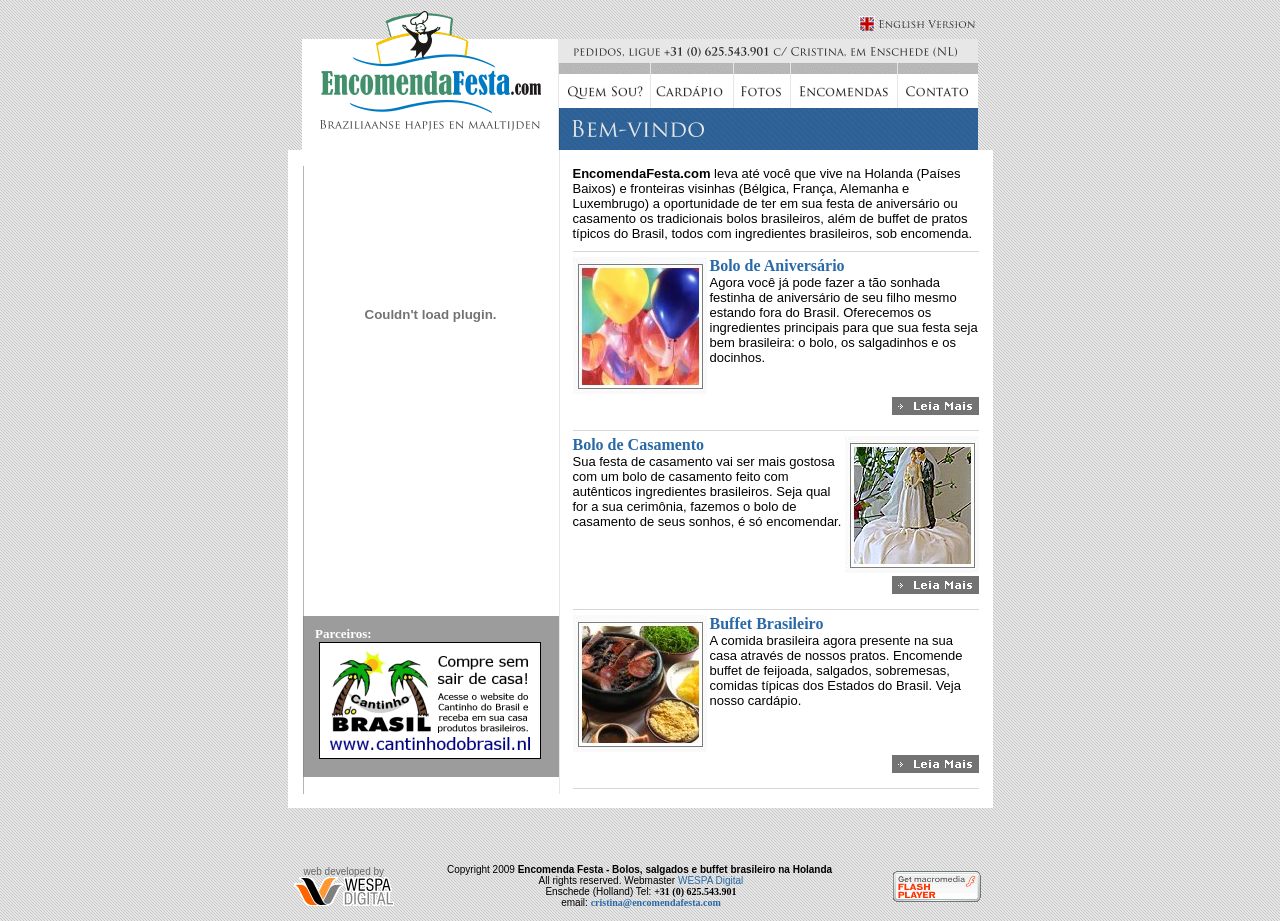
<file: index.htm>
<!doctype html public "-//w3c//dtd html 4.0 transitional//en">
<html>
<head>
   <meta http-equiv="Content-Type" content="text/html; charset=iso-8859-1">
   <meta name="GENERATOR" content="Mozilla/4.79 [en] (WinNT; U) [Netscape]">
   <meta name="Author" content="WESPA Digital (info@wespadigital.com)">
   <meta name="Classification" content="catering">
   <meta name="Description" content="Buffet de comida brasileira na Holanda, encomende agora seu bolo de anivers�rio infantil ou de casamento, salgadinhos, docinhos, buffet de comida brasileira e pratos t�picos. Preparo caseiro com ingredientes do Brasil. Atendemos a toda Holanda">
   <meta name="KeyWords" content="bolo de anivers�rio infantil, buffet na holanda, bufeet brasileiro na holanda, comida brasileira na holanda, encomendar comida brasileira na holanda, casamento, festa de anivers�rio, vatap�, salgadinhos brasileiros holanda, salgadinhos na holada, salgadinhos para festa, coxinha, kibe, risoles, p�o de queijo, caf� da manh� brasileiro, bolo de festa, bolo de anivers�rio, encomendar bolo, encomendar festa, encomendar salgadinhos, brazilian catering, brazilian snacks, brazilian party, cristina Enschede, cristina bolos, braziliaanse hapjes en maaltijden">
   <title>[ Encomenda Festa ] Bolo de anivers&aacute;rio, festa infantil, bolo de casamento, salgadinhos para festa, docinhos, buffet brasileiro na Holanda</title>
<link rel="shortcut icon" href="favicon.ico">
<!--
 |**************************************************************************|
 |                ENCOMENDA FESTA - Buffet Brasileiro na Holanda            |  
 |                  Copyright 2009 � Encomenda Festa e Cristina             |
 |        Desenvolvido pela Weslley A. Harakawa (weslley@wcre8tive.com)     |
 |                        Todos os direitos reservados                      |
 |                                                                          |
 |                 W W W . E N C O M E N D A F E S T A . C O M              |
 |                                                                          |
 |     Web site...:  http://www.encomendafesta.com                          |
 |     Email......:  cristina@encomendafesta.com                            |
 |     Webmaster:  Weslley A. Harakawa                                      |
 |                                                                          |                                        
 |**************************************************************************|
  -->
<style type="text/css">
<!--
a{text-decoration:none}
a:link { color: 2969A7; }
a:visited { color: 2969A7; }
a:active { color: 2969A7; }
a:hover { color: 2969A7; text-decoration: underline}
-->
</style>
<!--Code generated by Weslley A. Harakawa from Wespa Digital -->
<!--http://www.wespadigital.com-->
<style type="text/css">
<!--
BODY {
scrollbar-face-color:#C0C0C0;
scrollbar-highlight-color:#C0C0C0;
scrollbar-3dlight-color:#C0C0C0;
scrollbar-darkshadow-color:#000000;
scrollbar-shadow-color:#808080;
scrollbar-arrow-color:#FFFFFF;
scrollbar-track-color:#E0E0E0;
}
-->
</style>
<!--End Cool Web Scrollbars code-->
<script language="Javascript">
function right(e) {
if (navigator.appName == 'Netscape' && (e.which == 3 || e.which == 2)){
alert("Paula & Helena Cria��es � protegido contra c�pias.");
return false;
}
else if (navigator.appName == 'Microsoft Internet Explorer' &&
(event.button == 2 || event.button == 3)) {
alert("Encomenda festa � protegido contra c�pias.");
return false;
}
return true;
}
document.onmousedown=right;
if (document.layers) window.captureEvents(Event.MOUSEDOWN);
window.onmousedown=right;
</script>
</head>
<body text="#000000" bgcolor="#E8E8E8" link="#0000EE" vlink="#551A8B" alink="#FF0000" background="fnd.gif">
<script language="JavaScript">
<!-- hide

// *********************************************************
// Script gerado por Weslley A. Harakawa (weslley@wcre8tive.com) 
// WESPA Digital 
// http://www.wespadigital.com
// Voc� pode utilizar este c�digo desde que mantenha esta mensagem
// *********************************************************

  // ok, we have a JavaScript browser
  var browserOK = false;
  var pics;

// --><script language="JavaScript1.1">
<!-- hide

  // JavaScript 1.1 browser - oh yes!
  browserOK = true;
  pics = new Array();

// -->
</script>
<script language="JavaScript">
<!-- hide

var objCount = 0; // number of (changing) images on web-page

function preload(name, first, second) {  

  // preload images and place them in an array

  if (browserOK) {     
    pics[objCount] = new Array(3);
    pics[objCount][0] = new Image();
    pics[objCount][0].src = first;
    pics[objCount][1] = new Image();
    pics[objCount][1].src = second;
    pics[objCount][2] = name;
    objCount++;
  }
}

function on(name){
  if (browserOK) {
     for (i = 0; i < objCount; i++) {
      if (document.images[pics[i][2]] != null)
        if (name != pics[i][2]) { 
          // set back all other pictures
          document.images[pics[i][2]].src = pics[i][0].src;
        } else {
           // show the second image because cursor moves across this image
           document.images[pics[i][2]].src = pics[i][1].src;
        }
    }
  }
}

function off(){
  if (browserOK) {
     for (i = 0; i < objCount; i++) {
      // set back all pictures
      if (document.images[pics[i][2]] != null) 
        document.images[pics[i][2]].src = pics[i][0].src;
    }
  }
}

// preload images - you have to specify which images should be preloaded
// and which Image-object on the wep-page they belong to (this is the first
// argument). Change this part if you want to use different images (of course
// you have to change the body part of the document as well)


preload("link01", "bt_quemsou.gif", "bt_quemsou2.gif");
preload("link02", "bt_cardapio.gif", "bt_cardapio2.gif");
preload("link03", "bt_fotos.gif", "bt_fotos2.gif");
preload("link04", "bt_encomendas.gif", "bt_encomendas2.gif");
preload("link05", "bt_contato.gif", "bt_contato2.gif");

// -->
</script>
<a NAME="index"></a>
<center><table BORDER=0 CELLSPACING=0 CELLPADDING=0 COLS=2 WIDTH="676" >
<tr>
<td><img SRC="logo_encomenda_festa2.gif" height=31 width=256></td>

<td>
<div align=right><a href="en/index.htm" target="_blank"><img SRC="english.gif" ALT="English Version" BORDER=0 height=21 width=122></a></div>
</td>
</tr>
</table></center>

<center><table BORDER=0 CELLSPACING=0 CELLPADDING=0 COLS=1 WIDTH="676" BGCOLOR="#FFFFFF" >
<tr>
<td>
<table BORDER=0 CELLSPACING=0 CELLPADDING=0 COLS=2 WIDTH="100%" >
<tr ALIGN=LEFT VALIGN=TOP>
<td WIDTH="256"><img SRC="logo_encomenda_festa.gif" height=111 width=256></td>

<td WIDTH="420">
<table BORDER=0 CELLSPACING=0 CELLPADDING=0 COLS=1 WIDTH="100%" >
<tr>
<td><img SRC="barra_fone.gif" height=24 width=420></td>
</tr>

<tr>
<td>
<center><table BORDER=0 CELLSPACING=0 CELLPADDING=0 >
<tr>
<td><a href="quemsou.htm" onMouseOver="on('link01')" onMouseOut="off()"><img SRC="bt_quemsou.gif" NAME="link01" ALT="Quem Sou?" BORDER=0 height=45 width=93></a></td>

<td><a href="cardapio.htm" onMouseOver="on('link02')" onMouseOut="off()"><img SRC="bt_cardapio.gif" NAME="link02" ALT="Card�pio" BORDER=0 height=45 width=83></a></td>

<td><a href="fotos.htm"><img SRC="bt_fotos.gif" NAME="link03" ALT="Fotos" BORDER=0 onMouseOver="on('link03')" onMouseOut="off()" height=45 width=57></a></td>

<td><a href="encomendas.htm" onMouseOver="on('link04')" onMouseOut="off()"><img SRC="bt_encomendas.gif" NAME="link04" ALT="Encomenda" BORDER=0 height=45 width=107></a></td>

<td><a href="contato.htm" onMouseOver="on('link05')" onMouseOut="off()"><img SRC="bt_contato.gif" NAME="link05" ALT="Contato" BORDER=0 height=45 width=80></a></td>
</tr>
</table></center>
</td>
</tr>

<tr>
<td><img SRC="tit-home.gif" height=42 width=420></td>
</tr>
</table>
</td>
</tr>
</table>
</td>
</tr>
</table></center>

<center><table BORDER=0 CELLSPACING=0 CELLPADDING=0 COLS=1 WIDTH="705" BGCOLOR="#FFFFFF" >
<tr>
<td><img SRC="div1.gif" height=16 width=705></td>
</tr>

<tr>
<td>
<center><table BORDER=0 CELLSPACING=0 CELLPADDING=0 COLS=3 WIDTH="705" >
<tr ALIGN=LEFT VALIGN=TOP>
<td WIDTH="14"></td>

<td WIDTH="677">
<table BORDER=0 CELLSPACING=0 CELLPADDING=0 >
<tr ALIGN=LEFT VALIGN=TOP>
<td WIDTH="257" BACKGROUND="fnd_newsletter.gif">
<table BORDER=0 CELLSPACING=0 CELLPADDING=0 COLS=2 WIDTH="100%" >
<tr>
<td WIDTH="1"></td>

<td WIDTH="256"><object classid="clsid:D27CDB6E-AE6D-11cf-96B8-444553540000"
  codebase="http://download.macromedia.com/pub/shockwave/cabs/flash/swflash.cab#version=5,0,42,0"
  id="flash_encomendafesta" width="256" height="296"><param name="movie" value="flash_encomendafesta.swf"><param name="bgcolor" value="#2969A7"><param name="quality" value="high"><param name="allowscriptaccess" value="samedomain"><embed type="application/x-shockwave-flash"
   pluginspage="http://www.macromedia.com/go/getflashplayer"
   width="256" height="296"
   name="flash_encomendafesta" src="flash_encomendafesta.swf"
   bgcolor="#2969A7" quality="high"
   swLiveConnect="true" allowScriptAccess="samedomain"
  ></embed></object></td>
</tr>
</table>

<table BORDER=0 CELLSPACING=0 CELLPADDING=0 COLS=1 WIDTH="100%" >
<tr>
<td BACKGROUND="fnd_newsletter.gif"><IFRAME SRC="http://archived.wcre8tive.com/encomendafesta/newsletter/" FRAMEBORDER="0" SCROLLING="no" WIDTH="257" HEIGHT="154"><!-- Alternate content for non-supporting browsers --></IFRAME></td>
</tr>

<tr>
<td BACKGROUND="fnd_news.gif">
<center><table BORDER=0 CELLSPACING=0 CELLPADDING=0 COLS=1 WIDTH="230" BACKGROUND="transp.gif" >
<tr>
<td HEIGHT="10"></td>
</tr>

<tr>
<td><b><font face="Trebuchet MS"><font color="#FFFFFF"><font size=-1>Parceiros:</font></font></font></b></td>
</tr>

<tr>
<td HEIGHT="4">
<center><a href="http://www.cantinhodobrasil.nl" target="_blank"><img SRC="ban_cantinho.gif" ALT="Clique aqui e visite o Cantinho do Brasil" BORDER=0 height=117 width=222></a></center>
</td>
</tr>

<tr>
<td></td>
</tr>
</table></center>
&nbsp;</td>
</tr>
</table>
</td>

<td WIDTH="420" BACKGROUND="fnd_right.gif">
<center><table BORDER=0 CELLSPACING=0 CELLPADDING=0 BACKGROUND="transp.gif" >
<tr ALIGN=LEFT VALIGN=TOP>
<td WIDTH="14"></td>

<td WIDTH="406"><font face="Arial,Helvetica"><font size=-1><b>EncomendaFesta.com</b>
leva at&eacute; voc&ecirc; que vive na Holanda (Pa&iacute;ses Baixos) e
fronteiras visinhas (B&eacute;lgica, Fran&ccedil;a, Alemanha e Luxembrugo)
a oportunidade de ter em sua festa de anivers&aacute;rio ou casamento os
tradicionais bolos brasileiros, al&eacute;m de buffet de pratos t&iacute;picos
do Brasil, todos com ingredientes brasileiros, sob encomenda.</font></font></td>
</tr>

<tr>
<td HEIGHT="10"></td>

<td></td>
</tr>

<tr>
<td><img SRC="transp.gif" height=1 width=1></td>

<td><img SRC="div.gif" height=1 width=406></td>
</tr>

<tr>
<td HEIGHT="5"></td>

<td></td>
</tr>
</table></center>

<center><table BORDER=0 CELLSPACING=0 CELLPADDING=0 BACKGROUND="transp.gif" >
<tr ALIGN=LEFT VALIGN=TOP>
<td WIDTH="14"></td>

<td WIDTH="406"><img SRC="foto_chamada01.jpg" height=137 width=134 align=LEFT><b><font face="Trebuchet MS"><font color="#2F6399"><a href="cardapio.htm">Bolo
de Anivers&aacute;rio</a></font></font></b>
<br><font face="Arial,Helvetica"><font size=-1>Agora voc&ecirc; j&aacute;
pode fazer a t&atilde;o sonhada festinha de anivers&aacute;rio de seu filho
mesmo estando fora do Brasil. Oferecemos os ingredientes principais para
que sua festa seja bem brasileira: o bolo, os salgadinhos e os docinhos.</font></font></td>
</tr>

<tr>
<td HEIGHT="3"></td>

<td></td>
</tr>

<tr>
<td></td>

<td>
<div align=right><a href="cardapio.htm"><img SRC="bt-leiamais.gif" ALT="Leia Mais [ clique aqui ]" BORDER=0 height=18 width=87></a></div>
</td>
</tr>

<tr>
<td HEIGHT="15"></td>

<td></td>
</tr>

<tr>
<td><img SRC="transp.gif" height=1 width=1></td>

<td><img SRC="div.gif" height=1 width=406></td>
</tr>

<tr>
<td HEIGHT="5"></td>

<td></td>
</tr>
</table></center>

<center><table BORDER=0 CELLSPACING=0 CELLPADDING=0 BACKGROUND="transp.gif" >
<tr ALIGN=LEFT VALIGN=TOP>
<td WIDTH="14"></td>

<td WIDTH="406"><img SRC="foto_chamada02.jpg" height=137 width=134 align=RIGHT><b><font face="Trebuchet MS"><font color="#2F6399"><a href="cardapio.htm">Bolo
de Casamento</a></font></font></b>
<br><font face="Arial,Helvetica"><font size=-1>Sua festa de casamento vai
ser mais gostosa com um bolo de casamento feito com aut&ecirc;nticos ingredientes
brasileiros. Seja qual for a sua cerim&ocirc;nia, fazemos o bolo de casamento
de seus sonhos, &eacute; s&oacute; encomendar.</font></font></td>
</tr>

<tr>
<td HEIGHT="3"></td>

<td></td>
</tr>

<tr>
<td></td>

<td>
<div align=right><a href="cardapio.htm"><img SRC="bt-leiamais.gif" ALT="Leia Mais [ clique aqui ]" BORDER=0 height=18 width=87></a></div>
</td>
</tr>

<tr>
<td HEIGHT="15"></td>

<td></td>
</tr>

<tr>
<td><img SRC="transp.gif" height=1 width=1></td>

<td><img SRC="div.gif" height=1 width=406></td>
</tr>

<tr>
<td HEIGHT="5"></td>

<td></td>
</tr>
</table></center>

<center><table BORDER=0 CELLSPACING=0 CELLPADDING=0 BACKGROUND="transp.gif" >
<tr ALIGN=LEFT VALIGN=TOP>
<td WIDTH="14"></td>

<td WIDTH="406"><img SRC="foto_chamada03.jpg" height=137 width=134 align=LEFT><b><font face="Trebuchet MS"><font color="#2F6399"><a href="cardapio.htm">Buffet
Brasileiro</a></font></font></b>
<br><font face="Arial,Helvetica"><font size=-1>A comida brasileira agora
presente na sua casa atrav&eacute;s de nossos pratos. Encomende buffet
de feijoada, salgados, sobremesas, comidas t&iacute;picas dos Estados do
Brasil. Veja nosso card&aacute;pio.</font></font></td>
</tr>

<tr>
<td HEIGHT="3"></td>

<td></td>
</tr>

<tr>
<td></td>

<td>
<div align=right><a href="cardapio.htm"><img SRC="bt-leiamais.gif" ALT="Leia Mais [ clique aqui ]" BORDER=0 height=18 width=87></a></div>
</td>
</tr>

<tr>
<td HEIGHT="15"></td>

<td></td>
</tr>

<tr>
<td><img SRC="transp.gif" height=1 width=1></td>

<td><img SRC="div.gif" height=1 width=406></td>
</tr>

<tr>
<td HEIGHT="5"></td>

<td></td>
</tr>
</table></center>
</td>
</tr>
</table>
</td>

<td WIDTH="14"></td>
</tr>
</table></center>
</td>
</tr>

<tr>
<td HEIGHT="14"><img SRC="transp.gif" height=5 width=5></td>
</tr>
</table></center>
&nbsp;
<center><table BORDER=0 CELLSPACING=0 CELLPADDING=0 COLS=1 WIDTH="705" HEIGHT="20" >
<tr>
<td></td>
</tr>
</table></center>
&nbsp;
<center><table BORDER=0 CELLSPACING=0 CELLPADDING=0 WIDTH="705" >
<tr>
<td WIDTH="115">
<center><font face="Arial,Helvetica"><font color="#666666"><font size=-2>web
developed by</font></font></font>
<br><a href="http://www.wespadigital.com" target="new"><img SRC="logo-wespa.gif" ALT="WESPA Digital" BORDER=0 height=29 width=100></a></center>
</td>

<td WIDTH="550">
<center><table BORDER=0 CELLSPACING=0 CELLPADDING=0 COLS=1 WIDTH="100%" >
<tr>
<td>
<center><font color="#000000"><font size=-2><font face="Arial, Helvetica, sans-serif">Copyright
2009 </font><b><font face="Verdana, Arial">Encomenda Festa - Bolos, salgados
e buffet brasileiro na Holanda&nbsp;</font></b></font></font></center>
</td>
</tr>

<tr>
<td>
<center><font color="#000000"><font size=-2><font face="Arial, Helvetica, sans-serif">All
rights reserved. </font><font face="Arial,Helvetica">Webmaster
<a href="mailto:info@wespadigital.com">WESPA
Digital</a></font></font></font></center>
</td>
</tr>

<tr>
<td>
<center><font color="#000000"><font size=-2><font face="Arial,Helvetica">Enschede
(Holland) Tel: </font><b><font face="Verdana">+31 (0) 625.543.901</font></b></font></font></center>
</td>
</tr>

<tr>
<td>
<center><font color="#000000"><font size=-2><font face="Arial,Helvetica">email:
</font><b><font face="Verdana"><a href="mailto:cristina@encomendafesta.com">cristina@encomendafesta.com</a></font></b></font></font></center>
</td>
</tr>
</table></center>
</td>

<td WIDTH="115">
<center><a href="http://www.macromedia.com/go/flashplayer" target="new"><img SRC="getflash.gif" ALT="Download FREE Macromedia Flash" BORDER=0 height=31 width=88></a></center>
</td>
</tr>
</table></center>
<img SRC="transp.gif" height=5 width=5>
</body>
</html>
</file>
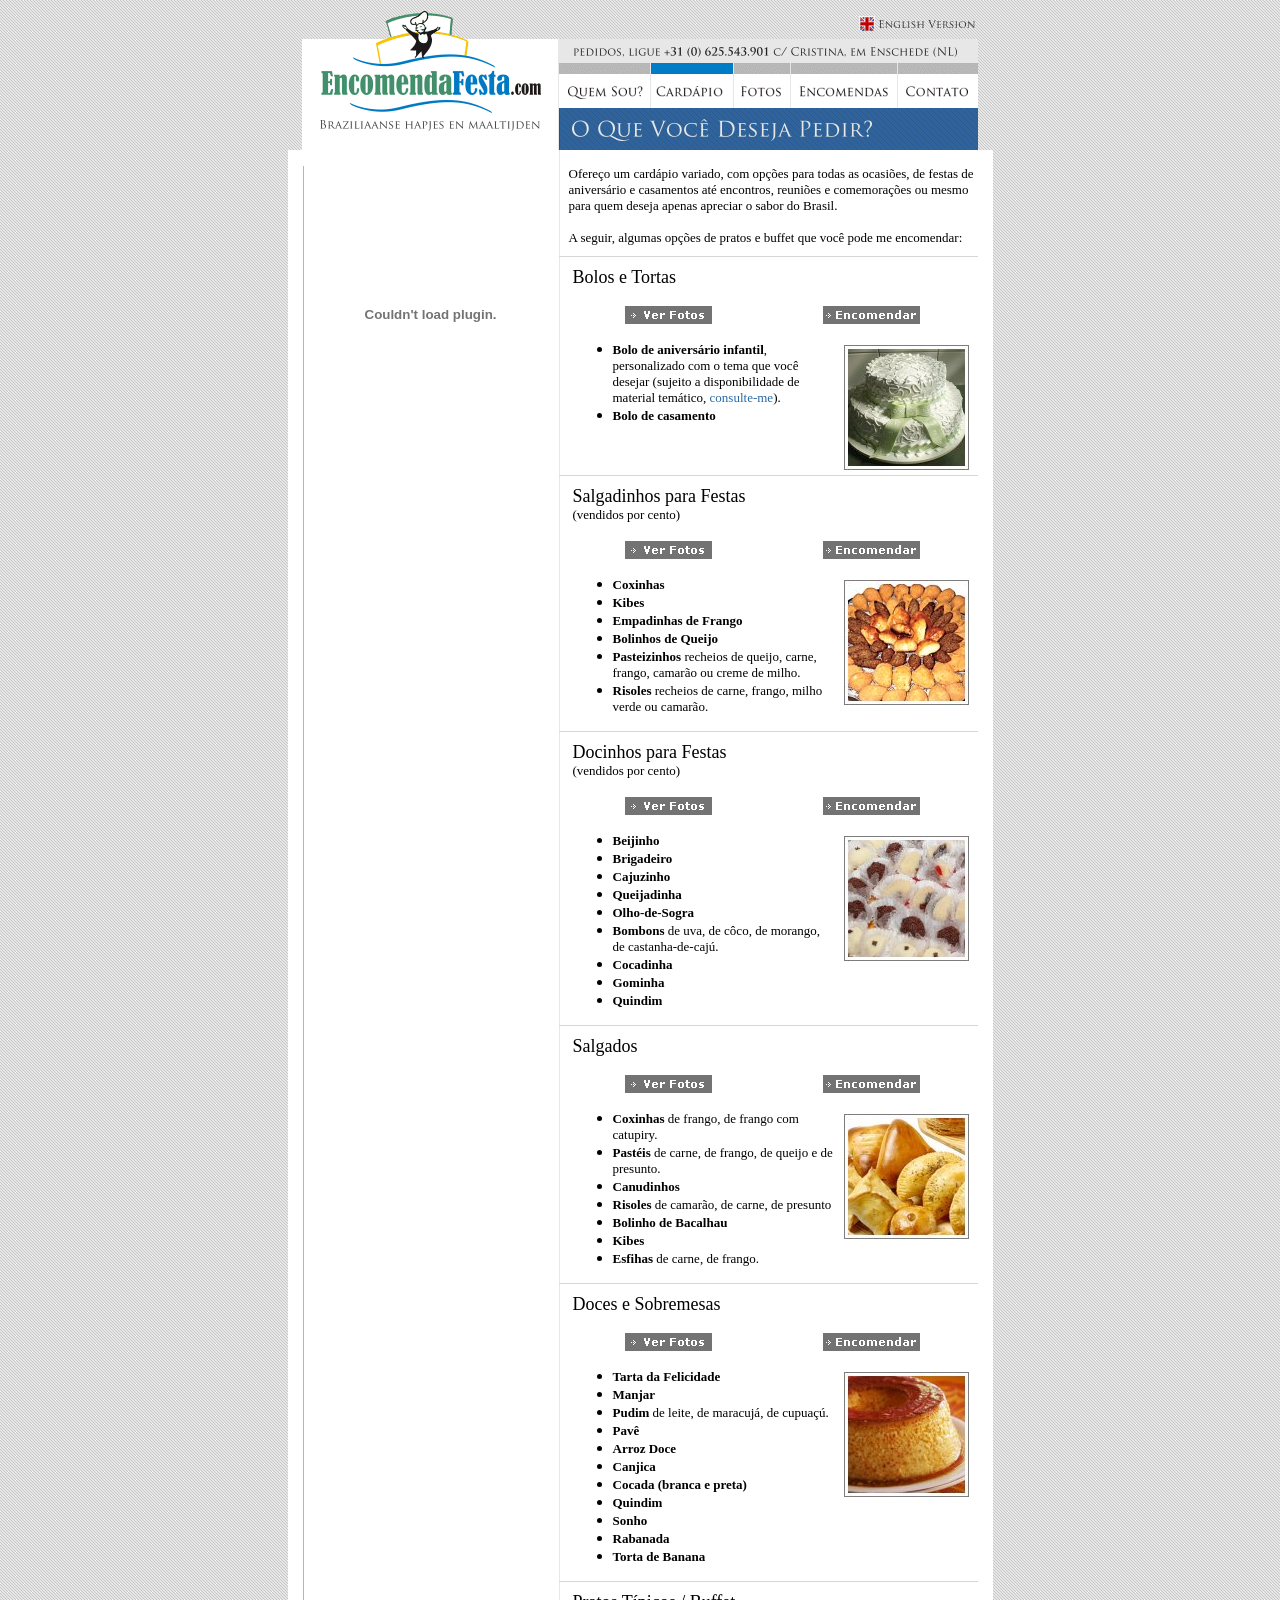
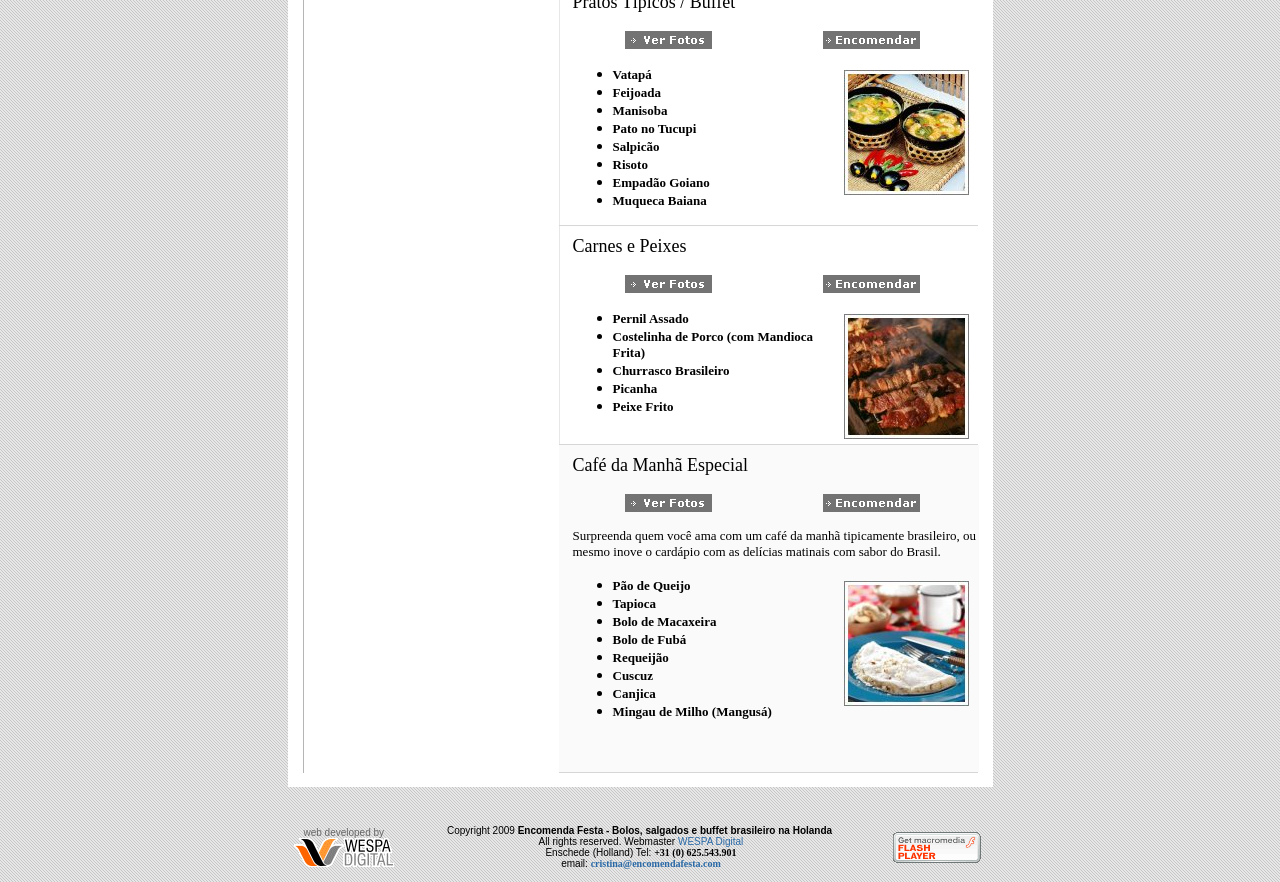
<file: cardapio.htm>
<!doctype html public "-//w3c//dtd html 4.0 transitional//en">
<html>
<head>
   <meta http-equiv="Content-Type" content="text/html; charset=iso-8859-1">
   <meta name="GENERATOR" content="Mozilla/4.8 [en] (WinNT; U) [Netscape]">
   <meta name="Author" content="WESPA Digital (info@wespadigital.com)">
   <meta name="Classification" content="catering">
   <meta name="Description" content="Buffet de comida brasileira na Holanda, encomende agora seu bolo de anivers�rio infantil ou de casamento, salgadinhos, docinhos, buffet de comida brasileira e pratos t�picos. Preparo caseiro com ingredientes do Brasil. Atendemos a toda Holanda">
   <meta name="KeyWords" content="bolo de anivers�rio infantil, buffet na holanda, bufeet brasileiro na holanda, comida brasileira na holanda, encomendar comida brasileira na holanda, casamento, festa de anivers�rio, vatap�, salgadinhos brasileiros holanda, salgadinhos na holada, salgadinhos para festa, coxinha, kibe, risoles, p�o de queijo, caf� da manh� brasileiro, bolo de festa, bolo de anivers�rio, encomendar bolo, encomendar festa, encomendar salgadinhos, brazilian catering, brazilian snacks, brazilian party, cristina Enschede, cristina bolos, braziliaanse hapjes en maaltijden">
   <title>[ Encomenda Festa ] Bolo de anivers&aacute;rio, festa infantil, bolo de casamento, salgadinhos para festa, docinhos, buffet brasileiro na Holanda</title>
<link rel="shortcut icon" href="favicon.ico">
<!--
 |**************************************************************************|
 |                ENCOMENDA FESTA - Buffet Brasileiro na Holanda            |  
 |                  Copyright 2009 � Encomenda Festa e Cristina             |
 |        Desenvolvido pela Weslley A. Harakawa (weslley@wcre8tive.com)     |
 |                        Todos os direitos reservados                      |
 |                                                                          |
 |                 W W W . E N C O M E N D A F E S T A . C O M              |
 |                                                                          |
 |     Web site...:  http://www.encomendafesta.com                          |
 |     Email......:  cristina@encomendafesta.com                            |
 |     Webmaster:  Weslley A. Harakawa                                      |
 |                                                                          |                                        
 |**************************************************************************|
  -->
<style type="text/css">
<!--
a{text-decoration:none}
a:link { color: 2969A7; }
a:visited { color: 2969A7; }
a:active { color: 2969A7; }
a:hover { color: 2969A7; text-decoration: underline}
-->
</style>
<!--Code generated by Weslley A. Harakawa from Wespa Digital -->
<!--http://www.wespadigital.com-->
<style type="text/css">
<!--
BODY {
scrollbar-face-color:#C0C0C0;
scrollbar-highlight-color:#C0C0C0;
scrollbar-3dlight-color:#C0C0C0;
scrollbar-darkshadow-color:#000000;
scrollbar-shadow-color:#808080;
scrollbar-arrow-color:#FFFFFF;
scrollbar-track-color:#E0E0E0;
}
-->
</style>
<!--End Cool Web Scrollbars code-->
<script language="Javascript">
function right(e) {
if (navigator.appName == 'Netscape' && (e.which == 3 || e.which == 2)){
alert("Paula & Helena Cria��es � protegido contra c�pias.");
return false;
}
else if (navigator.appName == 'Microsoft Internet Explorer' &&
(event.button == 2 || event.button == 3)) {
alert("Encomenda festa � protegido contra c�pias.");
return false;
}
return true;
}
document.onmousedown=right;
if (document.layers) window.captureEvents(Event.MOUSEDOWN);
window.onmousedown=right;
</script>
</head>
<body text="#000000" bgcolor="#E8E8E8" link="#0000EE" vlink="#551A8B" alink="#FF0000" background="fnd.gif">
<script language="JavaScript">
<!-- hide

// *********************************************************
// Script gerado por Weslley A. Harakawa (weslley@wcre8tive.com) 
// WESPA Digital 
// http://www.wespadigital.com
// Voc� pode utilizar este c�digo desde que mantenha esta mensagem
// *********************************************************

  // ok, we have a JavaScript browser
  var browserOK = false;
  var pics;

// --><script language="JavaScript1.1">
<!-- hide

  // JavaScript 1.1 browser - oh yes!
  browserOK = true;
  pics = new Array();

// -->
</script>
<script language="JavaScript">
<!-- hide

var objCount = 0; // number of (changing) images on web-page

function preload(name, first, second) {  

  // preload images and place them in an array

  if (browserOK) {     
    pics[objCount] = new Array(3);
    pics[objCount][0] = new Image();
    pics[objCount][0].src = first;
    pics[objCount][1] = new Image();
    pics[objCount][1].src = second;
    pics[objCount][2] = name;
    objCount++;
  }
}

function on(name){
  if (browserOK) {
     for (i = 0; i < objCount; i++) {
      if (document.images[pics[i][2]] != null)
        if (name != pics[i][2]) { 
          // set back all other pictures
          document.images[pics[i][2]].src = pics[i][0].src;
        } else {
           // show the second image because cursor moves across this image
           document.images[pics[i][2]].src = pics[i][1].src;
        }
    }
  }
}

function off(){
  if (browserOK) {
     for (i = 0; i < objCount; i++) {
      // set back all pictures
      if (document.images[pics[i][2]] != null) 
        document.images[pics[i][2]].src = pics[i][0].src;
    }
  }
}

// preload images - you have to specify which images should be preloaded
// and which Image-object on the wep-page they belong to (this is the first
// argument). Change this part if you want to use different images (of course
// you have to change the body part of the document as well)


preload("link01", "bt_quemsou.gif", "bt_quemsou2.gif");
preload("link03", "bt_fotos.gif", "bt_fotos2.gif");
preload("link04", "bt_encomendas.gif", "bt_encomendas2.gif");
preload("link05", "bt_contato.gif", "bt_contato2.gif");

// -->
</script>
<a NAME="index"></a>
<center><table BORDER=0 CELLSPACING=0 CELLPADDING=0 COLS=2 WIDTH="676" >
<tr>
<td><img SRC="logo_encomenda_festa2.gif" height=31 width=256></td>

<td>
<div align=right><a href="en/index.htm" target="_blank"><img SRC="english.gif" ALT="English Version" BORDER=0 height=21 width=122></a></div>
</td>
</tr>
</table></center>

<center><table BORDER=0 CELLSPACING=0 CELLPADDING=0 COLS=1 WIDTH="676" BGCOLOR="#FFFFFF" >
<tr>
<td>
<table BORDER=0 CELLSPACING=0 CELLPADDING=0 COLS=2 WIDTH="100%" >
<tr ALIGN=LEFT VALIGN=TOP>
<td WIDTH="256"><a href="index.htm"><img SRC="logo_encomenda_festa.gif" ALT="Home" BORDER=0 height=111 width=256></a></td>

<td WIDTH="420">
<table BORDER=0 CELLSPACING=0 CELLPADDING=0 COLS=1 WIDTH="100%" >
<tr>
<td><img SRC="barra_fone.gif" height=24 width=420></td>
</tr>

<tr>
<td>
<center><table BORDER=0 CELLSPACING=0 CELLPADDING=0 >
<tr>
<td><a href="quemsou.htm" onMouseOver="on('link01')" onMouseOut="off()"><img SRC="bt_quemsou.gif" NAME="link01" ALT="Quem Sou?" BORDER=0 height=45 width=93></a></td>

<td><img SRC="bt_cardapio2.gif" NAME="link02" ALT="Card�pio" BORDER=0 height=45 width=83></td>

<td><a href="fotos.htm"><img SRC="bt_fotos.gif" NAME="link03" ALT="Fotos" BORDER=0 onMouseOver="on('link03')" onMouseOut="off()" height=45 width=57></a></td>

<td><a href="encomendas.htm" onMouseOver="on('link04')" onMouseOut="off()"><img SRC="bt_encomendas.gif" NAME="link04" ALT="Encomenda" BORDER=0 height=45 width=107></a></td>

<td><a href="contato.htm" onMouseOver="on('link05')" onMouseOut="off()"><img SRC="bt_contato.gif" NAME="link05" ALT="Contato" BORDER=0 height=45 width=80></a></td>
</tr>
</table></center>
</td>
</tr>

<tr>
<td><img SRC="tit-cardapio.gif" height=42 width=420></td>
</tr>
</table>
</td>
</tr>
</table>
</td>
</tr>
</table></center>

<center><table BORDER=0 CELLSPACING=0 CELLPADDING=0 COLS=1 WIDTH="705" BGCOLOR="#FFFFFF" >
<tr>
<td><img SRC="div1.gif" height=16 width=705></td>
</tr>

<tr>
<td>
<center><table BORDER=0 CELLSPACING=0 CELLPADDING=0 COLS=3 WIDTH="705" >
<tr ALIGN=LEFT VALIGN=TOP>
<td WIDTH="14"></td>

<td WIDTH="677">
<table BORDER=0 CELLSPACING=0 CELLPADDING=0 >
<tr ALIGN=LEFT VALIGN=TOP>
<td WIDTH="257" BACKGROUND="fnd_newsletter.gif">
<table BORDER=0 CELLSPACING=0 CELLPADDING=0 COLS=2 WIDTH="100%" >
<tr>
<td WIDTH="1"></td>

<td WIDTH="256"><object classid="clsid:D27CDB6E-AE6D-11cf-96B8-444553540000"
  codebase="http://download.macromedia.com/pub/shockwave/cabs/flash/swflash.cab#version=5,0,42,0"
  id="flash_cardapio" width="256" height="296"><param name="movie" value="flash_cardapio.swf"><param name="bgcolor" value="#2969A7"><param name="quality" value="high"><param name="allowscriptaccess" value="samedomain"><embed type="application/x-shockwave-flash"
   pluginspage="http://www.macromedia.com/go/getflashplayer"
   width="256" height="296"
   name="flash_cardapio" src="flash_cardapio.swf"
   bgcolor="#2969A7" quality="high"
   swLiveConnect="true" allowScriptAccess="samedomain"
  ></embed></object></td>
</tr>
</table>

<table BORDER=0 CELLSPACING=0 CELLPADDING=0 COLS=1 WIDTH="100%" >
<tr>
<td BACKGROUND="fnd_newsletter.gif"><IFRAME SRC="http://archived.wcre8tive.com/encomendafesta/newsletter/" FRAMEBORDER="0" SCROLLING="no" WIDTH="257" HEIGHT="154"><!-- Alternate content for non-supporting browsers --></IFRAME></td>
</tr>
</table>
</td>

<td WIDTH="420" BACKGROUND="fnd_right.gif">
<table BORDER=0 CELLSPACING=0 CELLPADDING=0 COLS=1 WIDTH="100%" >
<tr>
<td>
<center><table BORDER=0 CELLSPACING=0 CELLPADDING=0 BACKGROUND="transp.gif" >
<tr>
<td></td>

<td><font face="Trebuchet MS"><font size=-1>Ofere&ccedil;o um card&aacute;pio
variado, com op&ccedil;&otilde;es para todas as ocasi&otilde;es, de festas
de anivers&aacute;rio e casamentos at&eacute; encontros, reuni&otilde;es
e comemora&ccedil;&otilde;es ou mesmo para quem deseja apenas apreciar
o sabor do Brasil.</font></font>
<p><font face="Trebuchet MS"><font size=-1>A seguir, algumas op&ccedil;&otilde;es
de pratos e buffet que voc&ecirc; pode me encomendar:</font></font></td>
</tr>

<tr>
<td WIDTH="10" HEIGHT="10"></td>

<td></td>
</tr>
</table></center>
</td>
</tr>

<tr>
<td><img SRC="div2.gif" height=1 width=420></td>
</tr>
</table>

<table BORDER=0 CELLSPACING=0 CELLPADDING=0 COLS=1 WIDTH="100%" >
<tr>
<td>
<center><table BORDER=0 CELLSPACING=0 CELLPADDING=0 BACKGROUND="transp.gif" >
<tr ALIGN=LEFT VALIGN=TOP>
<td WIDTH="14" HEIGHT="10"></td>

<td WIDTH="406"></td>
</tr>

<tr>
<td></td>

<td><font face="Trebuchet MS"><font size=+1>Bolos e Tortas</font></font>
<table BORDER=0 CELLSPACING=0 CELLPADDING=0 COLS=2 WIDTH="100%" >
<tr>
<td>&nbsp;</td>

<td HEIGHT="10">&nbsp;</td>
</tr>

<tr>
<td>
<center><a href="fotos.htm"><img SRC="bt-verfotos.gif" ALT="Ver Fotos [ clique aqui ]" BORDER=0 height=18 width=87></a></center>
</td>

<td>
<center><a href="encomendas.htm"><img SRC="bt-encomendar.gif" BORDER=0 Encomendar [ clique aqui ] height=18 width=97></a></center>
</td>
</tr>
</table>

<ul>
<li>
<img SRC="foto_peq01.jpg" HSPACE=10 VSPACE=5 height=125 width=125 align=RIGHT><font face="Trebuchet MS"><font size=-1><b>Bolo
de anivers&aacute;rio infantil</b>, personalizado com o tema que voc&ecirc;
desejar (sujeito a disponibilidade de material tem&aacute;tico, <a href="contato.htm">consulte-me</a>).</font></font></li>

<li>
<b><font face="Trebuchet MS"><font size=-1>Bolo de casamento</font></font></b></li>
</ul>
<b><font face="Trebuchet MS"><font size=-1>&nbsp;</font></font></b></td>
</tr>

<tr>
<td WIDTH="10"></td>

<td></td>
</tr>
</table></center>
</td>
</tr>

<tr>
<td><img SRC="div2.gif" height=1 width=420></td>
</tr>
</table>

<table BORDER=0 CELLSPACING=0 CELLPADDING=0 COLS=1 WIDTH="100%" >
<tr>
<td>
<center><table BORDER=0 CELLSPACING=0 CELLPADDING=0 BACKGROUND="transp.gif" >
<tr ALIGN=LEFT VALIGN=TOP>
<td WIDTH="14" HEIGHT="10"></td>

<td WIDTH="406"></td>
</tr>

<tr>
<td></td>

<td><font face="Trebuchet MS"><font size=+1>Salgadinhos para Festas</font></font>
<br><font face="Trebuchet MS"><font size=-1>(vendidos por cento)</font></font>
<table BORDER=0 CELLSPACING=0 CELLPADDING=0 COLS=2 WIDTH="100%" >
<tr>
<td>&nbsp;</td>

<td HEIGHT="10">&nbsp;</td>
</tr>

<tr>
<td>
<center><a href="fotos.htm"><img SRC="bt-verfotos.gif" ALT="Ver Fotos [ clique aqui ]" BORDER=0 height=18 width=87></a></center>
</td>

<td>
<center><a href="encomendas.htm"><img SRC="bt-encomendar.gif" BORDER=0 Encomendar [ clique aqui ] height=18 width=97></a></center>
</td>
</tr>
</table>

<ul>
<li>
<img SRC="foto_peq02.jpg" HSPACE=10 VSPACE=5 height=125 width=125 align=RIGHT><b><font face="Trebuchet MS"><font size=-1>Coxinhas</font></font></b></li>

<li>
<b><font face="Trebuchet MS"><font size=-1>Kibes</font></font></b></li>

<li>
<b><font face="Trebuchet MS"><font size=-1>Empadinhas de Frango</font></font></b></li>

<li>
<b><font face="Trebuchet MS"><font size=-1>Bolinhos de Queijo</font></font></b></li>

<li>
<font face="Trebuchet MS"><font size=-1><b>Pasteizinhos </b>recheios de
queijo, carne, frango, camar&atilde;o ou creme de milho.</font></font></li>

<li>
<font face="Trebuchet MS"><font size=-1><b>Risoles </b>recheios de carne,
frango, milho verde ou camar&atilde;o.</font></font></li>
</ul>
</td>
</tr>

<tr>
<td WIDTH="10"></td>

<td></td>
</tr>
</table></center>
</td>
</tr>

<tr>
<td><img SRC="div2.gif" height=1 width=420></td>
</tr>
</table>

<table BORDER=0 CELLSPACING=0 CELLPADDING=0 COLS=1 WIDTH="100%" >
<tr>
<td>
<center><table BORDER=0 CELLSPACING=0 CELLPADDING=0 BACKGROUND="transp.gif" >
<tr ALIGN=LEFT VALIGN=TOP>
<td WIDTH="14" HEIGHT="10"></td>

<td WIDTH="406"></td>
</tr>

<tr>
<td></td>

<td><font face="Trebuchet MS"><font size=+1>Docinhos para Festas</font></font>
<br><font face="Trebuchet MS"><font size=-1>(vendidos por cento)</font></font>
<table BORDER=0 CELLSPACING=0 CELLPADDING=0 COLS=2 WIDTH="100%" >
<tr>
<td>&nbsp;</td>

<td HEIGHT="10">&nbsp;</td>
</tr>

<tr>
<td>
<center><a href="fotos.htm"><img SRC="bt-verfotos.gif" ALT="Ver Fotos [ clique aqui ]" BORDER=0 height=18 width=87></a></center>
</td>

<td>
<center><a href="encomendas.htm"><img SRC="bt-encomendar.gif" BORDER=0 Encomendar [ clique aqui ] height=18 width=97></a></center>
</td>
</tr>
</table>

<ul>
<li>
<img SRC="foto_peq03.jpg" HSPACE=10 VSPACE=5 height=125 width=125 align=RIGHT><b><font face="Trebuchet MS"><font size=-1>Beijinho</font></font></b></li>

<li>
<b><font face="Trebuchet MS"><font size=-1>Brigadeiro</font></font></b></li>

<li>
<b><font face="Trebuchet MS"><font size=-1>Cajuzinho</font></font></b></li>

<li>
<b><font face="Trebuchet MS"><font size=-1>Queijadinha</font></font></b></li>

<li>
<b><font face="Trebuchet MS"><font size=-1>Olho-de-Sogra</font></font></b></li>

<li>
<font face="Trebuchet MS"><font size=-1><b>Bombons </b>de uva, de c&ocirc;co,
de morango, de castanha-de-caj&uacute;.</font></font></li>

<li>
<b><font face="Trebuchet MS"><font size=-1>Cocadinha</font></font></b></li>

<li>
<b><font face="Trebuchet MS"><font size=-1>Gominha</font></font></b></li>

<li>
<b><font face="Trebuchet MS"><font size=-1>Quindim</font></font></b></li>
</ul>
</td>
</tr>

<tr>
<td WIDTH="10"></td>

<td></td>
</tr>
</table></center>
</td>
</tr>

<tr>
<td><img SRC="div2.gif" height=1 width=420></td>
</tr>
</table>

<table BORDER=0 CELLSPACING=0 CELLPADDING=0 COLS=1 WIDTH="100%" >
<tr>
<td>
<center><table BORDER=0 CELLSPACING=0 CELLPADDING=0 BACKGROUND="transp.gif" >
<tr ALIGN=LEFT VALIGN=TOP>
<td WIDTH="14" HEIGHT="10"></td>

<td WIDTH="406"></td>
</tr>

<tr>
<td></td>

<td><font face="Trebuchet MS"><font size=+1>Salgados</font></font>
<table BORDER=0 CELLSPACING=0 CELLPADDING=0 COLS=2 WIDTH="100%" >
<tr>
<td>&nbsp;</td>

<td HEIGHT="10">&nbsp;</td>
</tr>

<tr>
<td>
<center><a href="fotos.htm"><img SRC="bt-verfotos.gif" ALT="Ver Fotos [ clique aqui ]" BORDER=0 height=18 width=87></a></center>
</td>

<td>
<center><a href="encomendas.htm"><img SRC="bt-encomendar.gif" BORDER=0 Encomendar [ clique aqui ] height=18 width=97></a></center>
</td>
</tr>
</table>

<ul>
<li>
<img SRC="foto_peq04.jpg" HSPACE=10 VSPACE=5 height=125 width=125 align=RIGHT><font face="Trebuchet MS"><font size=-1><b>Coxinhas
</b>de
frango, de frango com catupiry.</font></font></li>

<li>
<font face="Trebuchet MS"><font size=-1><b>Past&eacute;is </b>de carne,
de frango, de queijo e de presunto.</font></font></li>

<li>
<b><font face="Trebuchet MS"><font size=-1>Canudinhos</font></font></b></li>

<li>
<font face="Trebuchet MS"><font size=-1><b>Risoles </b>de camar&atilde;o,
de carne, de presunto</font></font></li>

<li>
<b><font face="Trebuchet MS"><font size=-1>Bolinho de Bacalhau</font></font></b></li>

<li>
<b><font face="Trebuchet MS"><font size=-1>Kibes</font></font></b></li>

<li>
<font face="Trebuchet MS"><font size=-1><b>Esfihas </b>de carne, de frango.</font></font></li>
</ul>
</td>
</tr>

<tr>
<td WIDTH="10"></td>

<td></td>
</tr>
</table></center>
</td>
</tr>

<tr>
<td><img SRC="div2.gif" height=1 width=420></td>
</tr>
</table>

<table BORDER=0 CELLSPACING=0 CELLPADDING=0 COLS=1 WIDTH="100%" >
<tr>
<td>
<center><table BORDER=0 CELLSPACING=0 CELLPADDING=0 BACKGROUND="transp.gif" >
<tr ALIGN=LEFT VALIGN=TOP>
<td WIDTH="14" HEIGHT="10"></td>

<td WIDTH="406"></td>
</tr>

<tr>
<td></td>

<td><font face="Trebuchet MS"><font size=+1>Doces e Sobremesas</font></font>
<table BORDER=0 CELLSPACING=0 CELLPADDING=0 COLS=2 WIDTH="100%" >
<tr>
<td>&nbsp;</td>

<td HEIGHT="10">&nbsp;</td>
</tr>

<tr>
<td>
<center><a href="fotos.htm"><img SRC="bt-verfotos.gif" ALT="Ver Fotos [ clique aqui ]" BORDER=0 height=18 width=87></a></center>
</td>

<td>
<center><a href="encomendas.htm"><img SRC="bt-encomendar.gif" BORDER=0 Encomendar [ clique aqui ] height=18 width=97></a></center>
</td>
</tr>
</table>

<ul>
<li>
<img SRC="foto_peq05.jpg" HSPACE=10 VSPACE=5 height=125 width=125 align=RIGHT><b><font face="Trebuchet MS"><font size=-1>Tarta
da Felicidade</font></font></b></li>

<li>
<b><font face="Trebuchet MS"><font size=-1>Manjar</font></font></b></li>

<li>
<font face="Trebuchet MS"><font size=-1><b>Pudim </b>de leite, de maracuj&aacute;,
de cupua&ccedil;&uacute;.</font></font></li>

<li>
<b><font face="Trebuchet MS"><font size=-1>Pav&ecirc;</font></font></b></li>

<li>
<b><font face="Trebuchet MS"><font size=-1>Arroz Doce</font></font></b></li>

<li>
<b><font face="Trebuchet MS"><font size=-1>Canjica</font></font></b></li>

<li>
<b><font face="Trebuchet MS"><font size=-1>Cocada (branca e preta)</font></font></b></li>

<li>
<b><font face="Trebuchet MS"><font size=-1>Quindim</font></font></b></li>

<li>
<b><font face="Trebuchet MS"><font size=-1>Sonho</font></font></b></li>

<li>
<b><font face="Trebuchet MS"><font size=-1>Rabanada</font></font></b></li>

<li>
<b><font face="Trebuchet MS"><font size=-1>Torta de Banana</font></font></b></li>
</ul>
</td>
</tr>

<tr>
<td WIDTH="10"></td>

<td></td>
</tr>
</table></center>
</td>
</tr>

<tr>
<td><img SRC="div2.gif" height=1 width=420></td>
</tr>
</table>

<table BORDER=0 CELLSPACING=0 CELLPADDING=0 COLS=1 WIDTH="100%" >
<tr>
<td>
<center><table BORDER=0 CELLSPACING=0 CELLPADDING=0 BACKGROUND="transp.gif" >
<tr ALIGN=LEFT VALIGN=TOP>
<td WIDTH="14" HEIGHT="10"></td>

<td WIDTH="406"></td>
</tr>

<tr>
<td></td>

<td><font face="Trebuchet MS"><font size=+1>Pratos T&iacute;picos / Buffet</font></font>
<table BORDER=0 CELLSPACING=0 CELLPADDING=0 COLS=2 WIDTH="100%" >
<tr>
<td>&nbsp;</td>

<td HEIGHT="10">&nbsp;</td>
</tr>

<tr>
<td>
<center><a href="fotos.htm"><img SRC="bt-verfotos.gif" ALT="Ver Fotos [ clique aqui ]" BORDER=0 height=18 width=87></a></center>
</td>

<td>
<center><a href="encomendas.htm"><img SRC="bt-encomendar.gif" BORDER=0 Encomendar [ clique aqui ] height=18 width=97></a></center>
</td>
</tr>
</table>

<ul>
<li>
<img SRC="foto_peq06.jpg" HSPACE=10 VSPACE=5 height=125 width=125 align=RIGHT><b><font face="Trebuchet MS"><font size=-1>Vatap&aacute;</font></font></b></li>

<li>
<b><font face="Trebuchet MS"><font size=-1>Feijoada</font></font></b></li>

<li>
<b><font face="Trebuchet MS"><font size=-1>Manisoba</font></font></b></li>

<li>
<b><font face="Trebuchet MS"><font size=-1>Pato no Tucupi</font></font></b></li>

<li>
<b><font face="Trebuchet MS"><font size=-1>Salpic&atilde;o</font></font></b></li>

<li>
<b><font face="Trebuchet MS"><font size=-1>Risoto</font></font></b></li>

<li>
<b><font face="Trebuchet MS"><font size=-1>Empad&atilde;o Goiano</font></font></b></li>

<li>
<b><font face="Trebuchet MS"><font size=-1>Muqueca Baiana</font></font></b></li>
</ul>
</td>
</tr>

<tr>
<td WIDTH="10"></td>

<td></td>
</tr>
</table></center>
</td>
</tr>

<tr>
<td><img SRC="div2.gif" height=1 width=420></td>
</tr>
</table>

<table BORDER=0 CELLSPACING=0 CELLPADDING=0 COLS=1 WIDTH="100%" >
<tr>
<td>
<center><table BORDER=0 CELLSPACING=0 CELLPADDING=0 BACKGROUND="transp.gif" >
<tr ALIGN=LEFT VALIGN=TOP>
<td WIDTH="14" HEIGHT="10"></td>

<td WIDTH="406"></td>
</tr>

<tr>
<td></td>

<td><font face="Trebuchet MS"><font size=+1>Carnes e Peixes</font></font>
<table BORDER=0 CELLSPACING=0 CELLPADDING=0 COLS=2 WIDTH="100%" >
<tr>
<td>&nbsp;</td>

<td HEIGHT="10">&nbsp;</td>
</tr>

<tr>
<td>
<center><a href="fotos.htm"><img SRC="bt-verfotos.gif" ALT="Ver Fotos [ clique aqui ]" BORDER=0 height=18 width=87></a></center>
</td>

<td>
<center><a href="encomendas.htm"><img SRC="bt-encomendar.gif" BORDER=0 Encomendar [ clique aqui ] height=18 width=97></a></center>
</td>
</tr>
</table>

<ul>
<li>
<img SRC="foto_peq07.jpg" HSPACE=10 VSPACE=5 height=125 width=125 align=RIGHT><b><font face="Trebuchet MS"><font size=-1>Pernil
Assado</font></font></b></li>

<li>
<b><font face="Trebuchet MS"><font size=-1>Costelinha de Porco (com Mandioca
Frita)</font></font></b></li>

<li>
<b><font face="Trebuchet MS"><font size=-1>Churrasco Brasileiro</font></font></b></li>

<li>
<b><font face="Trebuchet MS"><font size=-1>Picanha</font></font></b></li>

<li>
<b><font face="Trebuchet MS"><font size=-1>Peixe Frito</font></font></b></li>
</ul>
</td>
</tr>

<tr>
<td WIDTH="10"></td>

<td></td>
</tr>
</table></center>
</td>
</tr>

<tr>
<td><img SRC="div2.gif" height=1 width=420></td>
</tr>
</table>

<table BORDER=0 CELLSPACING=0 CELLPADDING=0 COLS=1 WIDTH="100%" BGCOLOR="#FAFAFA" >
<tr>
<td>
<center><table BORDER=0 CELLSPACING=0 CELLPADDING=0 BACKGROUND="transp.gif" >
<tr ALIGN=LEFT VALIGN=TOP>
<td WIDTH="14" HEIGHT="10"></td>

<td WIDTH="406"></td>
</tr>

<tr>
<td></td>

<td><font face="Trebuchet MS"><font size=+1>Caf&eacute; da Manh&atilde;
Especial</font></font>
<table BORDER=0 CELLSPACING=0 CELLPADDING=0 COLS=2 WIDTH="100%" >
<tr>
<td>&nbsp;</td>

<td HEIGHT="10">&nbsp;</td>
</tr>

<tr>
<td>
<center><a href="fotos.htm"><img SRC="bt-verfotos.gif" ALT="Ver Fotos [ clique aqui ]" BORDER=0 height=18 width=87></a></center>
</td>

<td>
<center><a href="encomendas.htm"><img SRC="bt-encomendar.gif" BORDER=0 Encomendar [ clique aqui ] height=18 width=97></a></center>
</td>
</tr>
</table>

<p><font face="Trebuchet MS"><font size=-1>Surpreenda quem voc&ecirc; ama
com um caf&eacute; da manh&atilde; tipicamente brasileiro, ou mesmo inove
o card&aacute;pio com as del&iacute;cias matinais com sabor do Brasil.</font></font>
<ul>
<li>
<img SRC="foto_peq08.jpg" HSPACE=10 VSPACE=5 height=125 width=125 align=RIGHT><b><font face="Trebuchet MS"><font size=-1>P&atilde;o
de Queijo</font></font></b></li>

<li>
<b><font face="Trebuchet MS"><font size=-1>Tapioca</font></font></b></li>

<li>
<b><font face="Trebuchet MS"><font size=-1>Bolo de Macaxeira</font></font></b></li>

<li>
<b><font face="Trebuchet MS"><font size=-1>Bolo de Fub&aacute;</font></font></b></li>

<li>
<b><font face="Trebuchet MS"><font size=-1>Requeij&atilde;o</font></font></b></li>

<li>
<b><font face="Trebuchet MS"><font size=-1>Cuscuz</font></font></b></li>

<li>
<b><font face="Trebuchet MS"><font size=-1>Canjica</font></font></b></li>

<li>
<b><font face="Trebuchet MS"><font size=-1>Mingau de Milho (Mangus&aacute;)</font></font></b></li>

<br>&nbsp;</ul>
</td>
</tr>

<tr>
<td WIDTH="10"></td>

<td></td>
</tr>
</table></center>
</td>
</tr>

<tr>
<td><img SRC="div2.gif" height=1 width=420></td>
</tr>
</table>
</td>
</tr>
</table>
</td>

<td WIDTH="14"></td>
</tr>
</table></center>
</td>
</tr>

<tr>
<td HEIGHT="14"><img SRC="transp.gif" height=5 width=5></td>
</tr>
</table></center>

<center><table BORDER=0 CELLSPACING=0 CELLPADDING=0 COLS=1 WIDTH="705" HEIGHT="20" >
<tr>
<td></td>
</tr>
</table></center>
&nbsp;
<center><table BORDER=0 CELLSPACING=0 CELLPADDING=0 WIDTH="705" >
<tr>
<td WIDTH="115">
<center><font face="Arial,Helvetica"><font color="#666666"><font size=-2>web
developed by</font></font></font>
<br><a href="http://www.wespadigital.com" target="new"><img SRC="logo-wespa.gif" ALT="WESPA Digital" BORDER=0 height=29 width=100></a></center>
</td>

<td WIDTH="550">
<center><table BORDER=0 CELLSPACING=0 CELLPADDING=0 COLS=1 WIDTH="100%" >
<tr>
<td>
<center><font color="#000000"><font size=-2><font face="Arial, Helvetica, sans-serif">Copyright
2009 </font><b><font face="Verdana, Arial">Encomenda Festa - Bolos, salgados
e buffet brasileiro na Holanda&nbsp;</font></b></font></font></center>
</td>
</tr>

<tr>
<td>
<center><font color="#000000"><font size=-2><font face="Arial, Helvetica, sans-serif">All
rights reserved. </font><font face="Arial,Helvetica">Webmaster
<a href="mailto:info@wespadigital.com">WESPA
Digital</a></font></font></font></center>
</td>
</tr>

<tr>
<td>
<center><font color="#000000"><font size=-2><font face="Arial,Helvetica">Enschede
(Holland) Tel: </font><b><font face="Verdana">+31 (0) 625.543.901</font></b></font></font></center>
</td>
</tr>

<tr>
<td>
<center><font color="#000000"><font size=-2><font face="Arial,Helvetica">email:
</font><b><font face="Verdana"><a href="mailto:cristina@encomendafesta.com">cristina@encomendafesta.com</a></font></b></font></font></center>
</td>
</tr>
</table></center>
</td>

<td WIDTH="115">
<center><a href="http://www.macromedia.com/go/flashplayer" target="new"><img SRC="getflash.gif" ALT="Download FREE Macromedia Flash" BORDER=0 height=31 width=88></a></center>
</td>
</tr>
</table></center>
<img SRC="transp.gif" height=5 width=5>
</body>
</html>
</file>
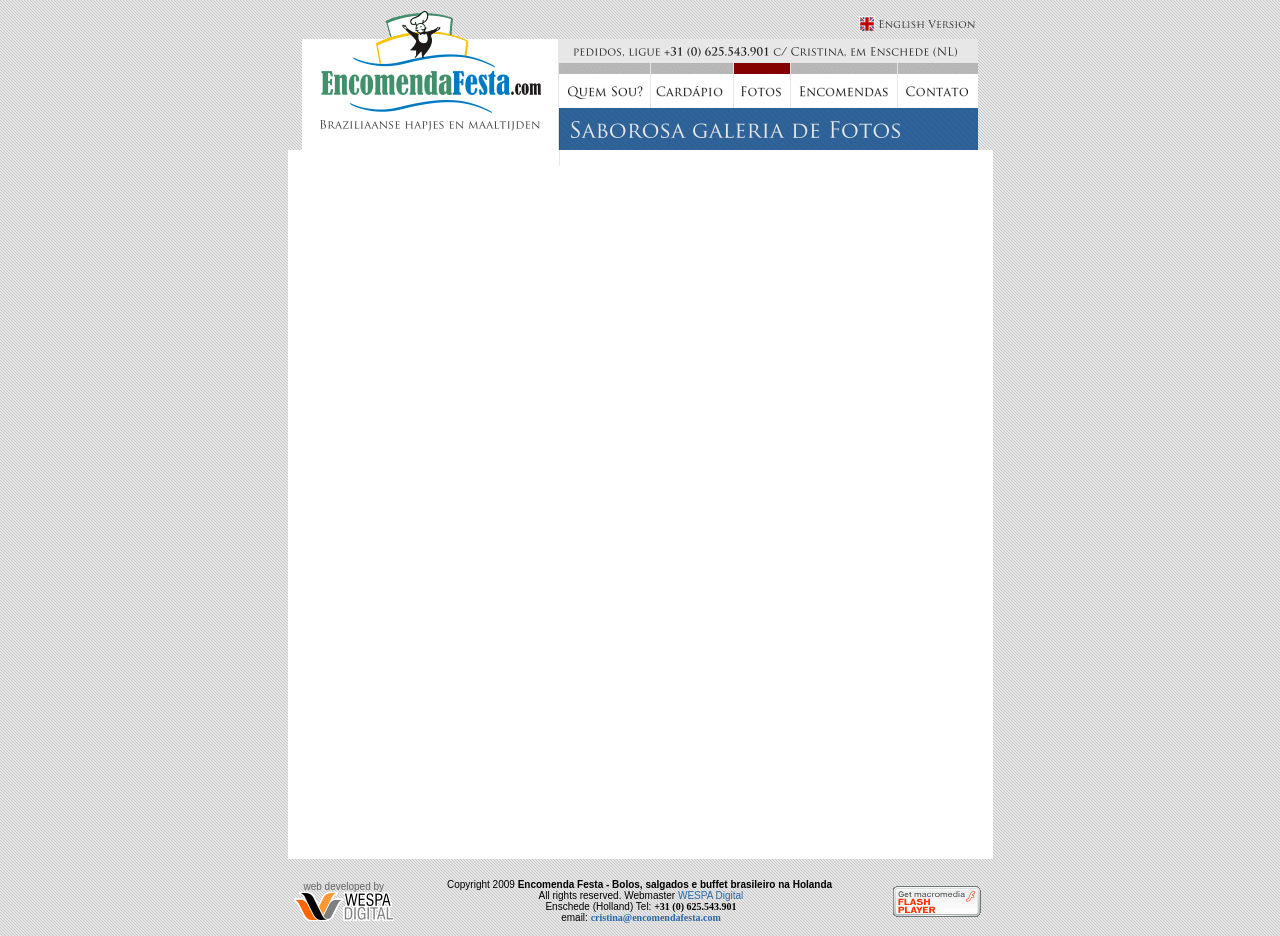
<file: fotos.htm>
<!doctype html public "-//w3c//dtd html 4.0 transitional//en">
<html>
<head>
   <meta http-equiv="Content-Type" content="text/html; charset=iso-8859-1">
   <meta name="GENERATOR" content="Mozilla/4.79 [en] (WinNT; U) [Netscape]">
   <meta name="Author" content="WESPA Digital (info@wespadigital.com)">
   <meta name="Classification" content="catering">
   <meta name="Description" content="Buffet de comida brasileira na Holanda, encomende agora seu bolo de anivers�rio infantil ou de casamento, salgadinhos, docinhos, buffet de comida brasileira e pratos t�picos. Preparo caseiro com ingredientes do Brasil. Atendemos a toda Holanda">
   <meta name="KeyWords" content="bolo de anivers�rio infantil, buffet na holanda, bufeet brasileiro na holanda, comida brasileira na holanda, encomendar comida brasileira na holanda, casamento, festa de anivers�rio, vatap�, salgadinhos brasileiros holanda, salgadinhos na holada, salgadinhos para festa, coxinha, kibe, risoles, p�o de queijo, caf� da manh� brasileiro, bolo de festa, bolo de anivers�rio, encomendar bolo, encomendar festa, encomendar salgadinhos, brazilian catering, brazilian snacks, brazilian party, cristina Enschede, cristina bolos, braziliaanse hapjes en maaltijden">
   <title>[ Encomenda Festa ] Bolo de anivers&aacute;rio, festa infantil, bolo de casamento, salgadinhos para festa, docinhos, buffet brasileiro na Holanda</title>
<link rel="shortcut icon" href="favicon.ico">
<!--
 |**************************************************************************|
 |                ENCOMENDA FESTA - Buffet Brasileiro na Holanda            |  
 |                  Copyright 2009 � Encomenda Festa e Cristina             |
 |        Desenvolvido pela Weslley A. Harakawa (weslley@wcre8tive.com)     |
 |                        Todos os direitos reservados                      |
 |                                                                          |
 |                 W W W . E N C O M E N D A F E S T A . C O M              |
 |                                                                          |
 |     Web site...:  http://www.encomendafesta.com                          |
 |     Email......:  cristina@encomendafesta.com                            |
 |     Webmaster:  Weslley A. Harakawa                                      |
 |                                                                          |                                        
 |**************************************************************************|
  -->
<style type="text/css">
<!--
a{text-decoration:none}
a:link { color: 2969A7; }
a:visited { color: 2969A7; }
a:active { color: 2969A7; }
a:hover { color: 2969A7; text-decoration: underline}
-->
</style>
<!--Code generated by Weslley A. Harakawa from Wespa Digital -->
<!--http://www.wespadigital.com-->
<style type="text/css">
<!--
BODY {
scrollbar-face-color:#C0C0C0;
scrollbar-highlight-color:#C0C0C0;
scrollbar-3dlight-color:#C0C0C0;
scrollbar-darkshadow-color:#000000;
scrollbar-shadow-color:#808080;
scrollbar-arrow-color:#FFFFFF;
scrollbar-track-color:#E0E0E0;
}
-->
</style>
<!--End Cool Web Scrollbars code-->
<script language="Javascript">
function right(e) {
if (navigator.appName == 'Netscape' && (e.which == 3 || e.which == 2)){
alert("Paula & Helena Cria��es � protegido contra c�pias.");
return false;
}
else if (navigator.appName == 'Microsoft Internet Explorer' &&
(event.button == 2 || event.button == 3)) {
alert("Encomenda festa � protegido contra c�pias.");
return false;
}
return true;
}
document.onmousedown=right;
if (document.layers) window.captureEvents(Event.MOUSEDOWN);
window.onmousedown=right;
</script>
</head>
<body text="#000000" bgcolor="#E8E8E8" link="#0000EE" vlink="#551A8B" alink="#FF0000" background="fnd.gif">
<script language="JavaScript">
<!-- hide

// *********************************************************
// Script gerado por Weslley A. Harakawa (weslley@wcre8tive.com) 
// WESPA Digital 
// http://www.wespadigital.com
// Voc� pode utilizar este c�digo desde que mantenha esta mensagem
// *********************************************************

  // ok, we have a JavaScript browser
  var browserOK = false;
  var pics;

// --><script language="JavaScript1.1">
<!-- hide

  // JavaScript 1.1 browser - oh yes!
  browserOK = true;
  pics = new Array();

// -->
</script>
<script language="JavaScript">
<!-- hide

var objCount = 0; // number of (changing) images on web-page

function preload(name, first, second) {  

  // preload images and place them in an array

  if (browserOK) {     
    pics[objCount] = new Array(3);
    pics[objCount][0] = new Image();
    pics[objCount][0].src = first;
    pics[objCount][1] = new Image();
    pics[objCount][1].src = second;
    pics[objCount][2] = name;
    objCount++;
  }
}

function on(name){
  if (browserOK) {
     for (i = 0; i < objCount; i++) {
      if (document.images[pics[i][2]] != null)
        if (name != pics[i][2]) { 
          // set back all other pictures
          document.images[pics[i][2]].src = pics[i][0].src;
        } else {
           // show the second image because cursor moves across this image
           document.images[pics[i][2]].src = pics[i][1].src;
        }
    }
  }
}

function off(){
  if (browserOK) {
     for (i = 0; i < objCount; i++) {
      // set back all pictures
      if (document.images[pics[i][2]] != null) 
        document.images[pics[i][2]].src = pics[i][0].src;
    }
  }
}

// preload images - you have to specify which images should be preloaded
// and which Image-object on the wep-page they belong to (this is the first
// argument). Change this part if you want to use different images (of course
// you have to change the body part of the document as well)


preload("link01", "bt_quemsou.gif", "bt_quemsou2.gif");
preload("link02", "bt_cardapio.gif", "bt_cardapio2.gif");
preload("link04", "bt_encomendas.gif", "bt_encomendas2.gif");
preload("link05", "bt_contato.gif", "bt_contato2.gif");

// -->
</script>
<a NAME="index"></a>
<center><table BORDER=0 CELLSPACING=0 CELLPADDING=0 COLS=2 WIDTH="676" >
<tr>
<td><img SRC="logo_encomenda_festa2.gif" height=31 width=256></td>

<td>
<div align=right><a href="en/index.htm" target="_blank"><img SRC="english.gif" ALT="English Version" BORDER=0 height=21 width=122></a></div>
</td>
</tr>
</table></center>

<center><table BORDER=0 CELLSPACING=0 CELLPADDING=0 COLS=1 WIDTH="676" BGCOLOR="#FFFFFF" >
<tr>
<td>
<table BORDER=0 CELLSPACING=0 CELLPADDING=0 COLS=2 WIDTH="100%" >
<tr ALIGN=LEFT VALIGN=TOP>
<td WIDTH="256"><a href="index.htm"><img SRC="logo_encomenda_festa.gif" ALT="Home" BORDER=0 height=111 width=256></a></td>

<td WIDTH="420">
<table BORDER=0 CELLSPACING=0 CELLPADDING=0 COLS=1 WIDTH="100%" >
<tr>
<td><img SRC="barra_fone.gif" height=24 width=420></td>
</tr>

<tr>
<td>
<center><table BORDER=0 CELLSPACING=0 CELLPADDING=0 >
<tr>
<td><a href="quemsou.htm" onMouseOver="on('link01')" onMouseOut="off()"><img SRC="bt_quemsou.gif" NAME="link01" ALT="Quem Sou?" BORDER=0 height=45 width=93></a></td>

<td><a href="cardapio.htm" onMouseOver="on('link02')" onMouseOut="off()"><img SRC="bt_cardapio.gif" NAME="link02" ALT="Card�pio" BORDER=0 height=45 width=83></a></td>

<td><img SRC="bt_fotos2.gif" NAME="link03" ALT="Fotos" BORDER=0 onMouseOver="on('link03')" onMouseOut="off()" height=45 width=57></td>

<td><a href="encomendas.htm" onMouseOver="on('link04')" onMouseOut="off()"><img SRC="bt_encomendas.gif" NAME="link04" ALT="Encomenda" BORDER=0 height=45 width=107></a></td>

<td><a href="contato.htm" onMouseOver="on('link05')" onMouseOut="off()"><img SRC="bt_contato.gif" NAME="link05" ALT="Contato" BORDER=0 height=45 width=80></a></td>
</tr>
</table></center>
</td>
</tr>

<tr>
<td><img SRC="tit-fotos.gif" height=42 width=420></td>
</tr>
</table>
</td>
</tr>
</table>
</td>
</tr>
</table></center>

<center><table BORDER=0 CELLSPACING=0 CELLPADDING=0 COLS=1 WIDTH="705" BGCOLOR="#FFFFFF" >
<tr>
<td><img SRC="div1.gif" height=16 width=705></td>
</tr>

<tr>
<td>
<center><table BORDER=0 CELLSPACING=0 CELLPADDING=0 COLS=3 WIDTH="705" >
<tr ALIGN=LEFT VALIGN=TOP>
<td WIDTH="14"></td>

<td WIDTH="677"><IFRAME SRC="http://archived.wcre8tive.com/encomendafesta/fotos/?album=Galeria" FRAMEBORDER="0" SCROLLING="no" WIDTH="675" HEIGHT="679"><!-- Alternate content for non-supporting browsers --></IFRAME></td>

<td WIDTH="14"></td>
</tr>
</table></center>
</td>
</tr>

<tr>
<td HEIGHT="14"><img SRC="transp.gif" height=5 width=5></td>
</tr>
</table></center>

<center><table BORDER=0 CELLSPACING=0 CELLPADDING=0 COLS=1 WIDTH="705" HEIGHT="20" >
<tr>
<td></td>
</tr>
</table></center>

<center><table BORDER=0 CELLSPACING=0 CELLPADDING=0 WIDTH="705" >
<tr>
<td WIDTH="115">
<center><font face="Arial,Helvetica"><font color="#666666"><font size=-2>web
developed by</font></font></font>
<br><a href="http://www.wespadigital.com" target="new"><img SRC="logo-wespa.gif" ALT="WESPA Digital" BORDER=0 height=29 width=100></a></center>
</td>

<td WIDTH="550">
<center><table BORDER=0 CELLSPACING=0 CELLPADDING=0 COLS=1 WIDTH="100%" >
<tr>
<td>
<center><font color="#000000"><font size=-2><font face="Arial, Helvetica, sans-serif">Copyright
2009 </font><b><font face="Verdana, Arial">Encomenda Festa - Bolos, salgados
e buffet brasileiro na Holanda&nbsp;</font></b></font></font></center>
</td>
</tr>

<tr>
<td>
<center><font color="#000000"><font size=-2><font face="Arial, Helvetica, sans-serif">All
rights reserved. </font><font face="Arial,Helvetica">Webmaster
<a href="mailto:info@wespadigital.com">WESPA
Digital</a></font></font></font></center>
</td>
</tr>

<tr>
<td>
<center><font color="#000000"><font size=-2><font face="Arial,Helvetica">Enschede
(Holland) Tel: </font><b><font face="Verdana">+31 (0) 625.543.901</font></b></font></font></center>
</td>
</tr>

<tr>
<td>
<center><font color="#000000"><font size=-2><font face="Arial,Helvetica">email:
</font><b><font face="Verdana"><a href="mailto:cristina@encomendafesta.com">cristina@encomendafesta.com</a></font></b></font></font></center>
</td>
</tr>
</table></center>
</td>

<td WIDTH="115">
<center><a href="http://www.macromedia.com/go/flashplayer" target="new"><img SRC="getflash.gif" ALT="Download FREE Macromedia Flash" BORDER=0 height=31 width=88></a></center>
</td>
</tr>
</table></center>
<img SRC="transp.gif" height=5 width=5>
</body>
</html>
</file>
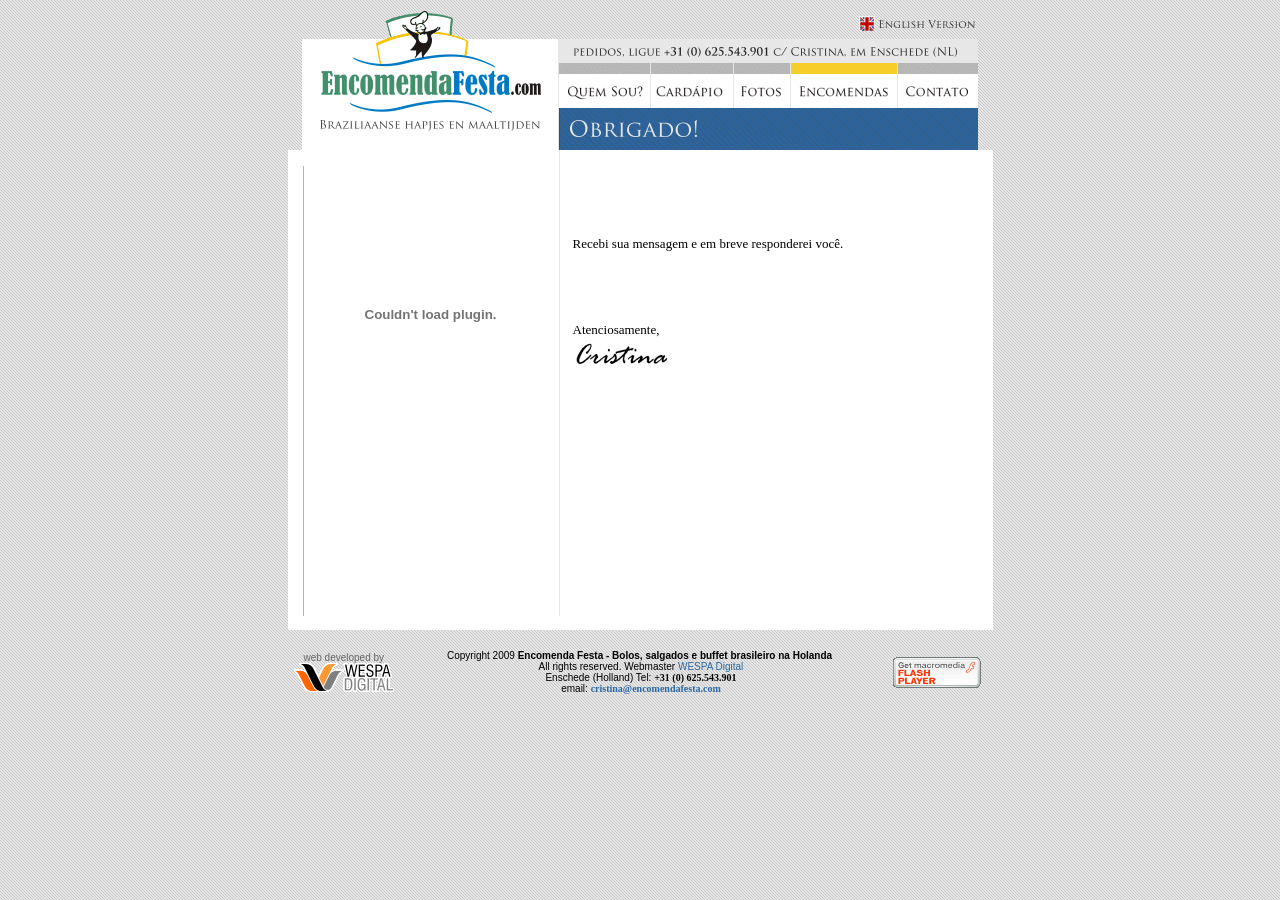
<file: obrigado_contato.htm>
<!doctype html public "-//w3c//dtd html 4.0 transitional//en">
<html>
<head>
   <meta http-equiv="Content-Type" content="text/html; charset=iso-8859-1">
   <meta name="GENERATOR" content="Mozilla/4.79 [en] (WinNT; U) [Netscape]">
   <meta name="Author" content="WESPA Digital (info@wespadigital.com)">
   <meta name="Classification" content="catering">
   <meta name="Description" content="Buffet de comida brasileira na Holanda, encomende agora seu bolo de anivers�rio infantil ou de casamento, salgadinhos, docinhos, buffet de comida brasileira e pratos t�picos. Preparo caseiro com ingredientes do Brasil. Atendemos a toda Holanda">
   <meta name="KeyWords" content="bolo de anivers�rio infantil, buffet na holanda, bufeet brasileiro na holanda, comida brasileira na holanda, encomendar comida brasileira na holanda, casamento, festa de anivers�rio, vatap�, salgadinhos brasileiros holanda, salgadinhos na holada, salgadinhos para festa, coxinha, kibe, risoles, p�o de queijo, caf� da manh� brasileiro, bolo de festa, bolo de anivers�rio, encomendar bolo, encomendar festa, encomendar salgadinhos, brazilian catering, brazilian snacks, brazilian party, cristina Enschede, cristina bolos, braziliaanse hapjes en maaltijden">
   <title>[ Encomenda Festa ] Bolo de anivers&aacute;rio, festa infantil, bolo de casamento, salgadinhos para festa, docinhos, buffet brasileiro na Holanda</title>
<link rel="shortcut icon" href="favicon.ico">
<!--
 |**************************************************************************|
 |                ENCOMENDA FESTA - Buffet Brasileiro na Holanda            |  
 |                  Copyright 2009 � Encomenda Festa e Cristina             |
 |        Desenvolvido pela Weslley A. Harakawa (weslley@wcre8tive.com)     |
 |                        Todos os direitos reservados                      |
 |                                                                          |
 |                 W W W . E N C O M E N D A F E S T A . C O M              |
 |                                                                          |
 |     Web site...:  http://www.encomendafesta.com                          |
 |     Email......:  cristina@encomendafesta.com                            |
 |     Webmaster:  Weslley A. Harakawa                                      |
 |                                                                          |                                        
 |**************************************************************************|
  -->
<style type="text/css">
<!--
a{text-decoration:none}
a:link { color: 2969A7; }
a:visited { color: 2969A7; }
a:active { color: 2969A7; }
a:hover { color: 2969A7; text-decoration: underline}
-->
</style>
<!--Code generated by Weslley A. Harakawa from Wespa Digital -->
<!--http://www.wespadigital.com-->
<style type="text/css">
<!--
BODY {
scrollbar-face-color:#C0C0C0;
scrollbar-highlight-color:#C0C0C0;
scrollbar-3dlight-color:#C0C0C0;
scrollbar-darkshadow-color:#000000;
scrollbar-shadow-color:#808080;
scrollbar-arrow-color:#FFFFFF;
scrollbar-track-color:#E0E0E0;
}
-->
</style>
<!--End Cool Web Scrollbars code-->
<script language="Javascript">
function right(e) {
if (navigator.appName == 'Netscape' && (e.which == 3 || e.which == 2)){
alert("Paula & Helena Cria��es � protegido contra c�pias.");
return false;
}
else if (navigator.appName == 'Microsoft Internet Explorer' &&
(event.button == 2 || event.button == 3)) {
alert("Encomenda festa � protegido contra c�pias.");
return false;
}
return true;
}
document.onmousedown=right;
if (document.layers) window.captureEvents(Event.MOUSEDOWN);
window.onmousedown=right;
</script>
</head>
<body text="#000000" bgcolor="#E8E8E8" link="#0000EE" vlink="#551A8B" alink="#FF0000" background="fnd.gif">
<script language="JavaScript">
<!-- hide

// *********************************************************
// Script gerado por Weslley A. Harakawa (weslley@wcre8tive.com) 
// WESPA Digital 
// http://www.wespadigital.com
// Voc� pode utilizar este c�digo desde que mantenha esta mensagem
// *********************************************************

  // ok, we have a JavaScript browser
  var browserOK = false;
  var pics;

// --><script language="JavaScript1.1">
<!-- hide

  // JavaScript 1.1 browser - oh yes!
  browserOK = true;
  pics = new Array();

// -->
</script>
<script language="JavaScript">
<!-- hide

var objCount = 0; // number of (changing) images on web-page

function preload(name, first, second) {  

  // preload images and place them in an array

  if (browserOK) {     
    pics[objCount] = new Array(3);
    pics[objCount][0] = new Image();
    pics[objCount][0].src = first;
    pics[objCount][1] = new Image();
    pics[objCount][1].src = second;
    pics[objCount][2] = name;
    objCount++;
  }
}

function on(name){
  if (browserOK) {
     for (i = 0; i < objCount; i++) {
      if (document.images[pics[i][2]] != null)
        if (name != pics[i][2]) { 
          // set back all other pictures
          document.images[pics[i][2]].src = pics[i][0].src;
        } else {
           // show the second image because cursor moves across this image
           document.images[pics[i][2]].src = pics[i][1].src;
        }
    }
  }
}

function off(){
  if (browserOK) {
     for (i = 0; i < objCount; i++) {
      // set back all pictures
      if (document.images[pics[i][2]] != null) 
        document.images[pics[i][2]].src = pics[i][0].src;
    }
  }
}

// preload images - you have to specify which images should be preloaded
// and which Image-object on the wep-page they belong to (this is the first
// argument). Change this part if you want to use different images (of course
// you have to change the body part of the document as well)


preload("link01", "bt_quemsou.gif", "bt_quemsou2.gif");
preload("link02", "bt_cardapio.gif", "bt_cardapio2.gif");
preload("link03", "bt_fotos.gif", "bt_fotos2.gif");
preload("link05", "bt_contato.gif", "bt_contato2.gif");

// -->
</script>
<a NAME="index"></a>
<center><table BORDER=0 CELLSPACING=0 CELLPADDING=0 COLS=2 WIDTH="676" >
<tr>
<td><img SRC="logo_encomenda_festa2.gif" height=31 width=256></td>

<td>
<div align=right><a href="en/index.htm" target="_blank"><img SRC="english.gif" ALT="English Version" BORDER=0 height=21 width=122></a></div>
</td>
</tr>
</table></center>

<center><table BORDER=0 CELLSPACING=0 CELLPADDING=0 COLS=1 WIDTH="676" BGCOLOR="#FFFFFF" >
<tr>
<td>
<table BORDER=0 CELLSPACING=0 CELLPADDING=0 COLS=2 WIDTH="100%" >
<tr ALIGN=LEFT VALIGN=TOP>
<td WIDTH="256"><a href="index.htm"><img SRC="logo_encomenda_festa.gif" ALT="Home" BORDER=0 height=111 width=256></a></td>

<td WIDTH="420">
<table BORDER=0 CELLSPACING=0 CELLPADDING=0 COLS=1 WIDTH="100%" >
<tr>
<td><img SRC="barra_fone.gif" height=24 width=420></td>
</tr>

<tr>
<td>
<center><table BORDER=0 CELLSPACING=0 CELLPADDING=0 >
<tr>
<td><a href="quemsou.htm" onMouseOver="on('link01')" onMouseOut="off()"><img SRC="bt_quemsou.gif" NAME="link01" ALT="Quem Sou?" BORDER=0 height=45 width=93></a></td>

<td><a href="cardapio.htm" onMouseOver="on('link02')" onMouseOut="off()"><img SRC="bt_cardapio.gif" NAME="link02" ALT="Card�pio" BORDER=0 height=45 width=83></a></td>

<td><a href="fotos.htm"><img SRC="bt_fotos.gif" NAME="link03" ALT="Fotos" BORDER=0 onMouseOver="on('link03')" onMouseOut="off()" height=45 width=57></a></td>

<td><img SRC="bt_encomendas2.gif" NAME="link04" ALT="Encomenda" BORDER=0 height=45 width=107></td>

<td><a href="contato.htm" onMouseOver="on('link05')" onMouseOut="off()"><img SRC="bt_contato.gif" NAME="link05" ALT="Contato" BORDER=0 height=45 width=80></a></td>
</tr>
</table></center>
</td>
</tr>

<tr>
<td><img SRC="tit-obrigado.gif" height=42 width=420></td>
</tr>
</table>
</td>
</tr>
</table>
</td>
</tr>
</table></center>

<center><table BORDER=0 CELLSPACING=0 CELLPADDING=0 COLS=1 WIDTH="705" BGCOLOR="#FFFFFF" >
<tr>
<td><img SRC="div1.gif" height=16 width=705></td>
</tr>

<tr>
<td>
<center><table BORDER=0 CELLSPACING=0 CELLPADDING=0 COLS=3 WIDTH="705" >
<tr ALIGN=LEFT VALIGN=TOP>
<td WIDTH="14"></td>

<td WIDTH="677">
<table BORDER=0 CELLSPACING=0 CELLPADDING=0 >
<tr ALIGN=LEFT VALIGN=TOP>
<td WIDTH="257" BACKGROUND="fnd_newsletter.gif">
<table BORDER=0 CELLSPACING=0 CELLPADDING=0 COLS=2 WIDTH="100%" >
<tr>
<td WIDTH="1"></td>

<td WIDTH="256"><object classid="clsid:D27CDB6E-AE6D-11cf-96B8-444553540000"
  codebase="http://download.macromedia.com/pub/shockwave/cabs/flash/swflash.cab#version=5,0,42,0"
  id="flash_encomendas" width="256" height="296"><param name="movie" value="flash_encomendas.swf"><param name="bgcolor" value="#2969A7"><param name="quality" value="high"><param name="allowscriptaccess" value="samedomain"><embed type="application/x-shockwave-flash"
   pluginspage="http://www.macromedia.com/go/getflashplayer"
   width="256" height="296"
   name="flash_encomendas" src="flash_encomendas.swf"
   bgcolor="#2969A7" quality="high"
   swLiveConnect="true" allowScriptAccess="samedomain"
  ></embed></object></td>
</tr>
</table>

<table BORDER=0 CELLSPACING=0 CELLPADDING=0 COLS=1 WIDTH="100%" >
<tr>
<td BACKGROUND="fnd_newsletter.gif"><IFRAME SRC="http://archived.wcre8tive.com/encomendafesta/newsletter/" FRAMEBORDER="0" SCROLLING="no" WIDTH="257" HEIGHT="154"><!-- Alternate content for non-supporting browsers --></IFRAME></td>
</tr>
</table>
</td>

<td WIDTH="420" BACKGROUND="fnd_right.gif">
<center><table BORDER=0 CELLSPACING=0 CELLPADDING=0 BACKGROUND="transp.gif" >
<tr ALIGN=LEFT VALIGN=TOP>
<td WIDTH="14"></td>

<td WIDTH="406"><font face="Trebuchet MS"><font size=-1></font></font>
<br><font face="Trebuchet MS"><font size=-1></font></font>&nbsp;
<br><font face="Trebuchet MS"><font size=-1></font></font>&nbsp;<font face="Trebuchet MS"><font size=-1></font></font>
<p><font face="Trebuchet MS"><font size=-1>Recebi sua mensagem e em breve
responderei voc&ecirc;.</font></font>
<br><font face="Trebuchet MS"><font size=-1></font></font>&nbsp;
<br><font face="Trebuchet MS"><font size=-1></font></font>&nbsp;
<br><font face="Trebuchet MS"><font size=-1></font></font>&nbsp;<font face="Trebuchet MS"><font size=-1></font></font>
<p><font face="Trebuchet MS"><font size=-1>Atenciosamente,</font></font>
<br><img SRC="assinatura.gif" height=33 width=100></td>
</tr>
</table></center>
</td>
</tr>
</table>
</td>

<td WIDTH="14"></td>
</tr>
</table></center>
</td>
</tr>

<tr>
<td HEIGHT="14"><img SRC="transp.gif" height=5 width=5></td>
</tr>
</table></center>

<center><table BORDER=0 CELLSPACING=0 CELLPADDING=0 COLS=1 WIDTH="705" HEIGHT="20" >
<tr>
<td></td>
</tr>
</table></center>

<center><table BORDER=0 CELLSPACING=0 CELLPADDING=0 WIDTH="705" >
<tr>
<td WIDTH="115">
<center><font face="Arial,Helvetica"><font color="#666666"><font size=-2>web
developed by</font></font></font>
<br><a href="http://www.wespadigital.com" target="new"><img SRC="logo-wespa.gif" ALT="WESPA Digital" BORDER=0 height=29 width=100></a></center>
</td>

<td WIDTH="550">
<center><table BORDER=0 CELLSPACING=0 CELLPADDING=0 COLS=1 WIDTH="100%" >
<tr>
<td>
<center><font color="#000000"><font size=-2><font face="Arial, Helvetica, sans-serif">Copyright
2009 </font><b><font face="Verdana, Arial">Encomenda Festa - Bolos, salgados
e buffet brasileiro na Holanda&nbsp;</font></b></font></font></center>
</td>
</tr>

<tr>
<td>
<center><font color="#000000"><font size=-2><font face="Arial, Helvetica, sans-serif">All
rights reserved. </font><font face="Arial,Helvetica">Webmaster
<a href="mailto:info@wespadigital.com">WESPA
Digital</a></font></font></font></center>
</td>
</tr>

<tr>
<td>
<center><font color="#000000"><font size=-2><font face="Arial,Helvetica">Enschede
(Holland) Tel: </font><b><font face="Verdana">+31 (0) 625.543.901</font></b></font></font></center>
</td>
</tr>

<tr>
<td>
<center><font color="#000000"><font size=-2><font face="Arial,Helvetica">email:
</font><b><font face="Verdana"><a href="mailto:cristina@encomendafesta.com">cristina@encomendafesta.com</a></font></b></font></font></center>
</td>
</tr>
</table></center>
</td>

<td WIDTH="115">
<center><a href="http://www.macromedia.com/go/flashplayer" target="new"><img SRC="getflash.gif" ALT="Download FREE Macromedia Flash" BORDER=0 height=31 width=88></a></center>
</td>
</tr>
</table></center>
<img SRC="transp.gif" height=5 width=5>
</body>
</html>
</file>
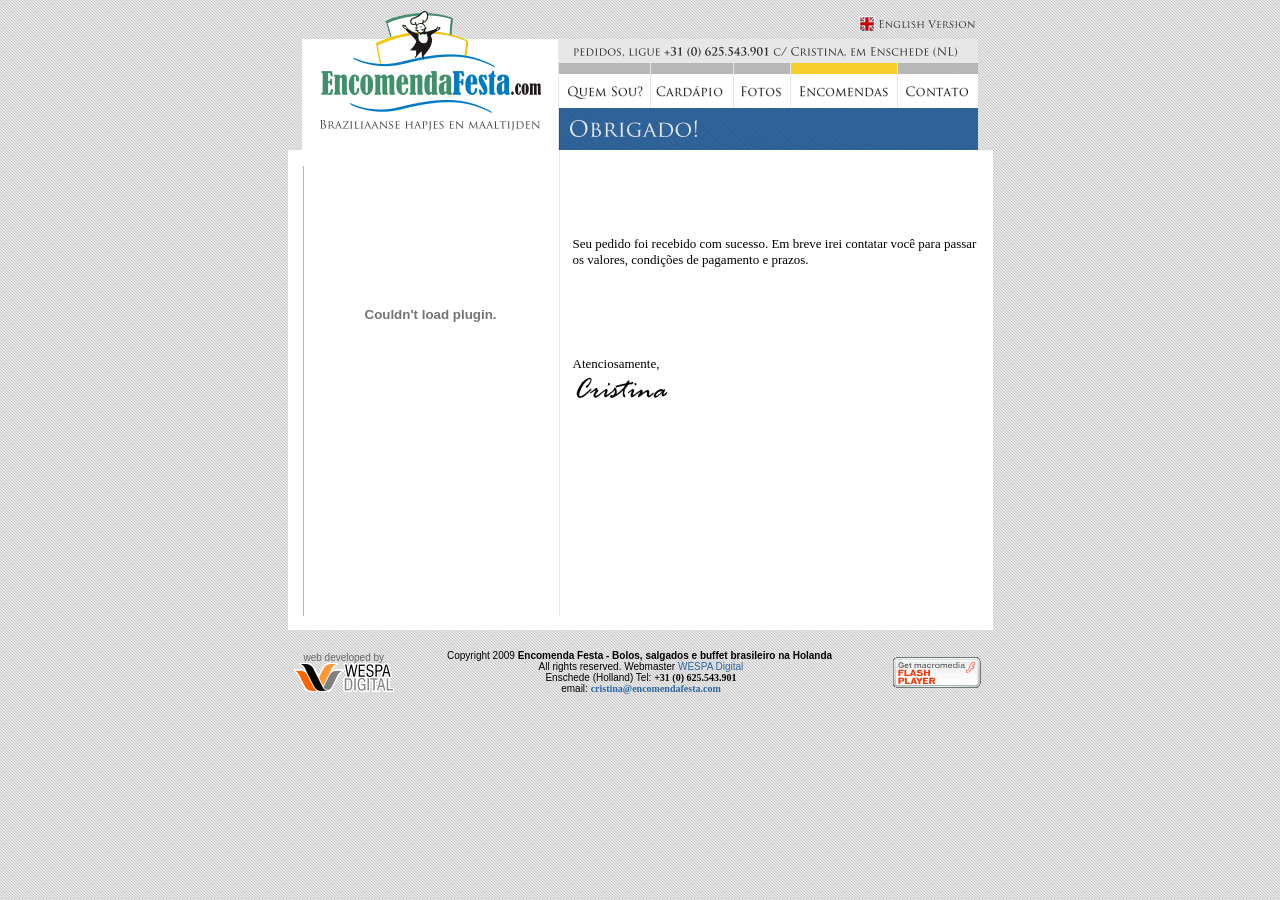
<file: obrigado_encomenda.htm>
<!doctype html public "-//w3c//dtd html 4.0 transitional//en">
<html>
<head>
   <meta http-equiv="Content-Type" content="text/html; charset=iso-8859-1">
   <meta name="GENERATOR" content="Mozilla/4.79 [en] (WinNT; U) [Netscape]">
   <meta name="Author" content="WESPA Digital (info@wespadigital.com)">
   <meta name="Classification" content="catering">
   <meta name="Description" content="Buffet de comida brasileira na Holanda, encomende agora seu bolo de anivers�rio infantil ou de casamento, salgadinhos, docinhos, buffet de comida brasileira e pratos t�picos. Preparo caseiro com ingredientes do Brasil. Atendemos a toda Holanda">
   <meta name="KeyWords" content="bolo de anivers�rio infantil, buffet na holanda, bufeet brasileiro na holanda, comida brasileira na holanda, encomendar comida brasileira na holanda, casamento, festa de anivers�rio, vatap�, salgadinhos brasileiros holanda, salgadinhos na holada, salgadinhos para festa, coxinha, kibe, risoles, p�o de queijo, caf� da manh� brasileiro, bolo de festa, bolo de anivers�rio, encomendar bolo, encomendar festa, encomendar salgadinhos, brazilian catering, brazilian snacks, brazilian party, cristina Enschede, cristina bolos, braziliaanse hapjes en maaltijden">
   <title>[ Encomenda Festa ] Bolo de anivers&aacute;rio, festa infantil, bolo de casamento, salgadinhos para festa, docinhos, buffet brasileiro na Holanda</title>
<link rel="shortcut icon" href="favicon.ico">
<!--
 |**************************************************************************|
 |                ENCOMENDA FESTA - Buffet Brasileiro na Holanda            |  
 |                  Copyright 2009 � Encomenda Festa e Cristina             |
 |        Desenvolvido pela Weslley A. Harakawa (weslley@wcre8tive.com)     |
 |                        Todos os direitos reservados                      |
 |                                                                          |
 |                 W W W . E N C O M E N D A F E S T A . C O M              |
 |                                                                          |
 |     Web site...:  http://www.encomendafesta.com                          |
 |     Email......:  cristina@encomendafesta.com                            |
 |     Webmaster:  Weslley A. Harakawa                                      |
 |                                                                          |                                        
 |**************************************************************************|
  -->
<style type="text/css">
<!--
a{text-decoration:none}
a:link { color: 2969A7; }
a:visited { color: 2969A7; }
a:active { color: 2969A7; }
a:hover { color: 2969A7; text-decoration: underline}
-->
</style>
<!--Code generated by Weslley A. Harakawa from Wespa Digital -->
<!--http://www.wespadigital.com-->
<style type="text/css">
<!--
BODY {
scrollbar-face-color:#C0C0C0;
scrollbar-highlight-color:#C0C0C0;
scrollbar-3dlight-color:#C0C0C0;
scrollbar-darkshadow-color:#000000;
scrollbar-shadow-color:#808080;
scrollbar-arrow-color:#FFFFFF;
scrollbar-track-color:#E0E0E0;
}
-->
</style>
<!--End Cool Web Scrollbars code-->
<script language="Javascript">
function right(e) {
if (navigator.appName == 'Netscape' && (e.which == 3 || e.which == 2)){
alert("Paula & Helena Cria��es � protegido contra c�pias.");
return false;
}
else if (navigator.appName == 'Microsoft Internet Explorer' &&
(event.button == 2 || event.button == 3)) {
alert("Encomenda festa � protegido contra c�pias.");
return false;
}
return true;
}
document.onmousedown=right;
if (document.layers) window.captureEvents(Event.MOUSEDOWN);
window.onmousedown=right;
</script>
</head>
<body text="#000000" bgcolor="#E8E8E8" link="#0000EE" vlink="#551A8B" alink="#FF0000" background="fnd.gif">
<script language="JavaScript">
<!-- hide

// *********************************************************
// Script gerado por Weslley A. Harakawa (weslley@wcre8tive.com) 
// WESPA Digital 
// http://www.wespadigital.com
// Voc� pode utilizar este c�digo desde que mantenha esta mensagem
// *********************************************************

  // ok, we have a JavaScript browser
  var browserOK = false;
  var pics;

// --><script language="JavaScript1.1">
<!-- hide

  // JavaScript 1.1 browser - oh yes!
  browserOK = true;
  pics = new Array();

// -->
</script>
<script language="JavaScript">
<!-- hide

var objCount = 0; // number of (changing) images on web-page

function preload(name, first, second) {  

  // preload images and place them in an array

  if (browserOK) {     
    pics[objCount] = new Array(3);
    pics[objCount][0] = new Image();
    pics[objCount][0].src = first;
    pics[objCount][1] = new Image();
    pics[objCount][1].src = second;
    pics[objCount][2] = name;
    objCount++;
  }
}

function on(name){
  if (browserOK) {
     for (i = 0; i < objCount; i++) {
      if (document.images[pics[i][2]] != null)
        if (name != pics[i][2]) { 
          // set back all other pictures
          document.images[pics[i][2]].src = pics[i][0].src;
        } else {
           // show the second image because cursor moves across this image
           document.images[pics[i][2]].src = pics[i][1].src;
        }
    }
  }
}

function off(){
  if (browserOK) {
     for (i = 0; i < objCount; i++) {
      // set back all pictures
      if (document.images[pics[i][2]] != null) 
        document.images[pics[i][2]].src = pics[i][0].src;
    }
  }
}

// preload images - you have to specify which images should be preloaded
// and which Image-object on the wep-page they belong to (this is the first
// argument). Change this part if you want to use different images (of course
// you have to change the body part of the document as well)


preload("link01", "bt_quemsou.gif", "bt_quemsou2.gif");
preload("link02", "bt_cardapio.gif", "bt_cardapio2.gif");
preload("link03", "bt_fotos.gif", "bt_fotos2.gif");
preload("link05", "bt_contato.gif", "bt_contato2.gif");

// -->
</script>
<a NAME="index"></a>
<center><table BORDER=0 CELLSPACING=0 CELLPADDING=0 COLS=2 WIDTH="676" >
<tr>
<td><img SRC="logo_encomenda_festa2.gif" height=31 width=256></td>

<td>
<div align=right><a href="en/index.htm" target="_blank"><img SRC="english.gif" ALT="English Version" BORDER=0 height=21 width=122></a></div>
</td>
</tr>
</table></center>

<center><table BORDER=0 CELLSPACING=0 CELLPADDING=0 COLS=1 WIDTH="676" BGCOLOR="#FFFFFF" >
<tr>
<td>
<table BORDER=0 CELLSPACING=0 CELLPADDING=0 COLS=2 WIDTH="100%" >
<tr ALIGN=LEFT VALIGN=TOP>
<td WIDTH="256"><a href="index.htm"><img SRC="logo_encomenda_festa.gif" ALT="Home" BORDER=0 height=111 width=256></a></td>

<td WIDTH="420">
<table BORDER=0 CELLSPACING=0 CELLPADDING=0 COLS=1 WIDTH="100%" >
<tr>
<td><img SRC="barra_fone.gif" height=24 width=420></td>
</tr>

<tr>
<td>
<center><table BORDER=0 CELLSPACING=0 CELLPADDING=0 >
<tr>
<td><a href="quemsou.htm" onMouseOver="on('link01')" onMouseOut="off()"><img SRC="bt_quemsou.gif" NAME="link01" ALT="Quem Sou?" BORDER=0 height=45 width=93></a></td>

<td><a href="cardapio.htm" onMouseOver="on('link02')" onMouseOut="off()"><img SRC="bt_cardapio.gif" NAME="link02" ALT="Card�pio" BORDER=0 height=45 width=83></a></td>

<td><a href="fotos.htm"><img SRC="bt_fotos.gif" NAME="link03" ALT="Fotos" BORDER=0 onMouseOver="on('link03')" onMouseOut="off()" height=45 width=57></a></td>

<td><img SRC="bt_encomendas2.gif" NAME="link04" ALT="Encomenda" BORDER=0 height=45 width=107></td>

<td><a href="contato.htm" onMouseOver="on('link05')" onMouseOut="off()"><img SRC="bt_contato.gif" NAME="link05" ALT="Contato" BORDER=0 height=45 width=80></a></td>
</tr>
</table></center>
</td>
</tr>

<tr>
<td><img SRC="tit-obrigado.gif" height=42 width=420></td>
</tr>
</table>
</td>
</tr>
</table>
</td>
</tr>
</table></center>

<center><table BORDER=0 CELLSPACING=0 CELLPADDING=0 COLS=1 WIDTH="705" BGCOLOR="#FFFFFF" >
<tr>
<td><img SRC="div1.gif" height=16 width=705></td>
</tr>

<tr>
<td>
<center><table BORDER=0 CELLSPACING=0 CELLPADDING=0 COLS=3 WIDTH="705" >
<tr ALIGN=LEFT VALIGN=TOP>
<td WIDTH="14"></td>

<td WIDTH="677">
<table BORDER=0 CELLSPACING=0 CELLPADDING=0 >
<tr ALIGN=LEFT VALIGN=TOP>
<td WIDTH="257" BACKGROUND="fnd_newsletter.gif">
<table BORDER=0 CELLSPACING=0 CELLPADDING=0 COLS=2 WIDTH="100%" >
<tr>
<td WIDTH="1"></td>

<td WIDTH="256"><object classid="clsid:D27CDB6E-AE6D-11cf-96B8-444553540000"
  codebase="http://download.macromedia.com/pub/shockwave/cabs/flash/swflash.cab#version=5,0,42,0"
  id="flash_encomendas" width="256" height="296"><param name="movie" value="flash_encomendas.swf"><param name="bgcolor" value="#2969A7"><param name="quality" value="high"><param name="allowscriptaccess" value="samedomain"><embed type="application/x-shockwave-flash"
   pluginspage="http://www.macromedia.com/go/getflashplayer"
   width="256" height="296"
   name="flash_encomendas" src="flash_encomendas.swf"
   bgcolor="#2969A7" quality="high"
   swLiveConnect="true" allowScriptAccess="samedomain"
  ></embed></object></td>
</tr>
</table>

<table BORDER=0 CELLSPACING=0 CELLPADDING=0 COLS=1 WIDTH="100%" >
<tr>
<td BACKGROUND="fnd_newsletter.gif"><IFRAME SRC="http://archived.wcre8tive.com/encomendafesta/newsletter/" FRAMEBORDER="0" SCROLLING="no" WIDTH="257" HEIGHT="154"><!-- Alternate content for non-supporting browsers --></IFRAME></td>
</tr>
</table>
</td>

<td WIDTH="420" BACKGROUND="fnd_right.gif">
<center><table BORDER=0 CELLSPACING=0 CELLPADDING=0 BACKGROUND="transp.gif" >
<tr ALIGN=LEFT VALIGN=TOP>
<td WIDTH="14"></td>

<td WIDTH="406">
<br><font face="Trebuchet MS"><font size=-1></font></font>&nbsp;
<br><font face="Trebuchet MS"><font size=-1></font></font>&nbsp;<font face="Trebuchet MS"><font size=-1></font></font>
<p><font face="Trebuchet MS"><font size=-1>Seu pedido foi recebido com
sucesso. Em breve irei contatar voc&ecirc; para passar os valores, condi&ccedil;&otilde;es
de pagamento e prazos.</font></font>
<br><font face="Trebuchet MS"><font size=-1></font></font>&nbsp;
<br><font face="Trebuchet MS"><font size=-1></font></font>&nbsp;
<br><font face="Trebuchet MS"><font size=-1></font></font>&nbsp;
<br><font face="Trebuchet MS"><font size=-1></font></font>&nbsp;<font face="Trebuchet MS"><font size=-1></font></font>
<p><font face="Trebuchet MS"><font size=-1>Atenciosamente,</font></font>
<br><img SRC="assinatura.gif" height=33 width=100></td>
</tr>
</table></center>
</td>
</tr>
</table>
</td>

<td WIDTH="14"></td>
</tr>
</table></center>
</td>
</tr>

<tr>
<td HEIGHT="14"><img SRC="transp.gif" height=5 width=5></td>
</tr>
</table></center>

<center><table BORDER=0 CELLSPACING=0 CELLPADDING=0 COLS=1 WIDTH="705" HEIGHT="20" >
<tr>
<td></td>
</tr>
</table></center>

<center><table BORDER=0 CELLSPACING=0 CELLPADDING=0 WIDTH="705" >
<tr>
<td WIDTH="115">
<center><font face="Arial,Helvetica"><font color="#666666"><font size=-2>web
developed by</font></font></font>
<br><a href="http://www.wespadigital.com" target="new"><img SRC="logo-wespa.gif" ALT="WESPA Digital" BORDER=0 height=29 width=100></a></center>
</td>

<td WIDTH="550">
<center><table BORDER=0 CELLSPACING=0 CELLPADDING=0 COLS=1 WIDTH="100%" >
<tr>
<td>
<center><font color="#000000"><font size=-2><font face="Arial, Helvetica, sans-serif">Copyright
2009 </font><b><font face="Verdana, Arial">Encomenda Festa - Bolos, salgados
e buffet brasileiro na Holanda&nbsp;</font></b></font></font></center>
</td>
</tr>

<tr>
<td>
<center><font color="#000000"><font size=-2><font face="Arial, Helvetica, sans-serif">All
rights reserved. </font><font face="Arial,Helvetica">Webmaster
<a href="mailto:info@wespadigital.com">WESPA
Digital</a></font></font></font></center>
</td>
</tr>

<tr>
<td>
<center><font color="#000000"><font size=-2><font face="Arial,Helvetica">Enschede
(Holland) Tel: </font><b><font face="Verdana">+31 (0) 625.543.901</font></b></font></font></center>
</td>
</tr>

<tr>
<td>
<center><font color="#000000"><font size=-2><font face="Arial,Helvetica">email:
</font><b><font face="Verdana"><a href="mailto:cristina@encomendafesta.com">cristina@encomendafesta.com</a></font></b></font></font></center>
</td>
</tr>
</table></center>
</td>

<td WIDTH="115">
<center><a href="http://www.macromedia.com/go/flashplayer" target="new"><img SRC="getflash.gif" ALT="Download FREE Macromedia Flash" BORDER=0 height=31 width=88></a></center>
</td>
</tr>
</table></center>
<img SRC="transp.gif" height=5 width=5>
</body>
</html>
</file>
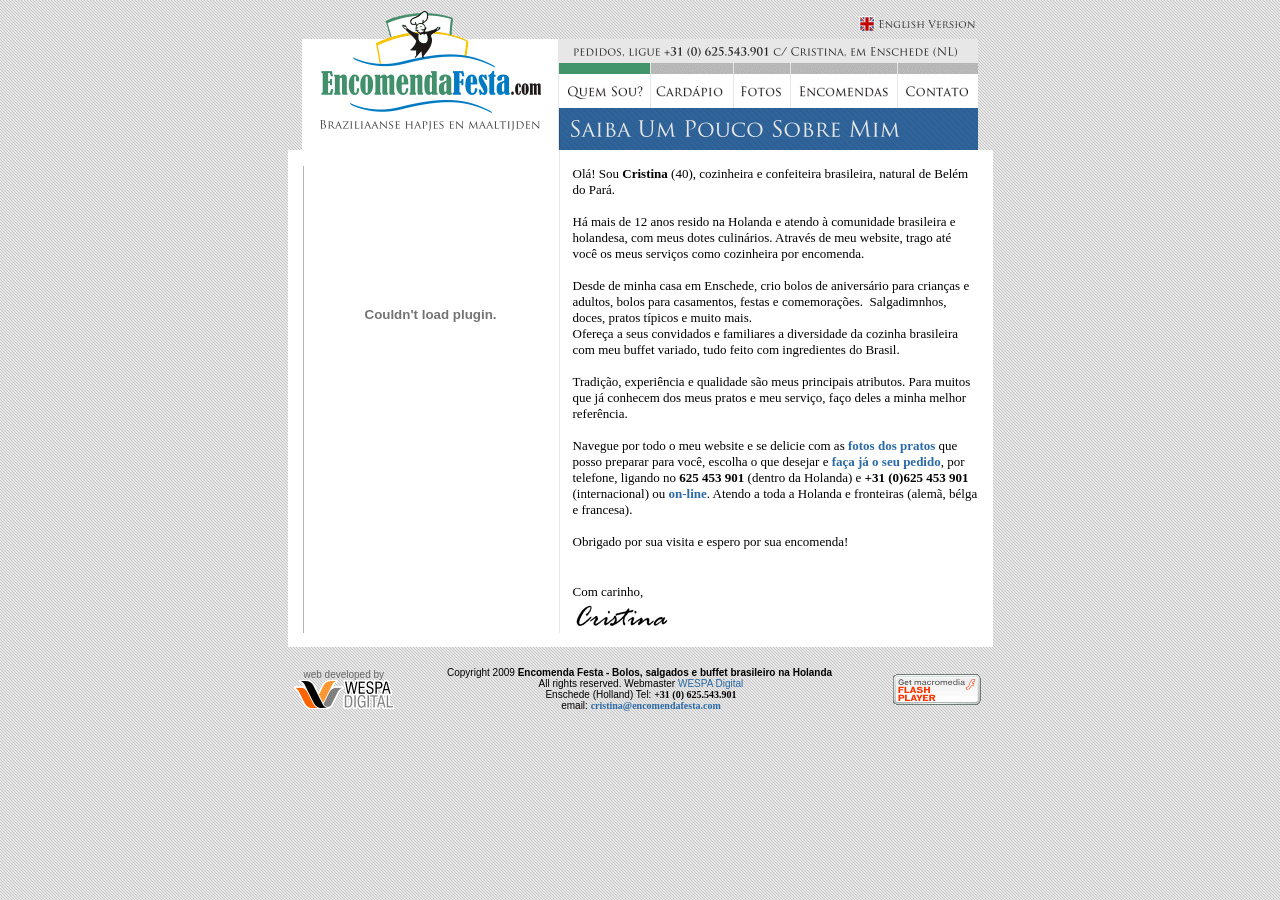
<file: quemsou.htm>
<!doctype html public "-//w3c//dtd html 4.0 transitional//en">
<html>
<head>
   <meta http-equiv="Content-Type" content="text/html; charset=iso-8859-1">
   <meta name="GENERATOR" content="Mozilla/4.79 [en] (WinNT; U) [Netscape]">
   <meta name="Author" content="WESPA Digital (info@wespadigital.com)">
   <meta name="Classification" content="catering">
   <meta name="Description" content="Buffet de comida brasileira na Holanda, encomende agora seu bolo de anivers�rio infantil ou de casamento, salgadinhos, docinhos, buffet de comida brasileira e pratos t�picos. Preparo caseiro com ingredientes do Brasil. Atendemos a toda Holanda">
   <meta name="KeyWords" content="bolo de anivers�rio infantil, buffet na holanda, bufeet brasileiro na holanda, comida brasileira na holanda, encomendar comida brasileira na holanda, casamento, festa de anivers�rio, vatap�, salgadinhos brasileiros holanda, salgadinhos na holada, salgadinhos para festa, coxinha, kibe, risoles, p�o de queijo, caf� da manh� brasileiro, bolo de festa, bolo de anivers�rio, encomendar bolo, encomendar festa, encomendar salgadinhos, brazilian catering, brazilian snacks, brazilian party, cristina Enschede, cristina bolos, braziliaanse hapjes en maaltijden">
   <title>[ Encomenda Festa ] Bolo de anivers&aacute;rio, festa infantil, bolo de casamento, salgadinhos para festa, docinhos, buffet brasileiro na Holanda</title>
<link rel="shortcut icon" href="favicon.ico">
<!--
 |**************************************************************************|
 |                ENCOMENDA FESTA - Buffet Brasileiro na Holanda            |  
 |                  Copyright 2009 � Encomenda Festa e Cristina             |
 |        Desenvolvido pela Weslley A. Harakawa (weslley@wcre8tive.com)     |
 |                        Todos os direitos reservados                      |
 |                                                                          |
 |                 W W W . E N C O M E N D A F E S T A . C O M              |
 |                                                                          |
 |     Web site...:  http://www.encomendafesta.com                          |
 |     Email......:  cristina@encomendafesta.com                            |
 |     Webmaster:  Weslley A. Harakawa                                      |
 |                                                                          |                                        
 |**************************************************************************|
  -->
<style type="text/css">
<!--
a{text-decoration:none}
a:link { color: 2969A7; }
a:visited { color: 2969A7; }
a:active { color: 2969A7; }
a:hover { color: 2969A7; text-decoration: underline}
-->
</style>
<!--Code generated by Weslley A. Harakawa from Wespa Digital -->
<!--http://www.wespadigital.com-->
<style type="text/css">
<!--
BODY {
scrollbar-face-color:#C0C0C0;
scrollbar-highlight-color:#C0C0C0;
scrollbar-3dlight-color:#C0C0C0;
scrollbar-darkshadow-color:#000000;
scrollbar-shadow-color:#808080;
scrollbar-arrow-color:#FFFFFF;
scrollbar-track-color:#E0E0E0;
}
-->
</style>
<!--End Cool Web Scrollbars code-->
<script language="Javascript">
function right(e) {
if (navigator.appName == 'Netscape' && (e.which == 3 || e.which == 2)){
alert("Paula & Helena Cria��es � protegido contra c�pias.");
return false;
}
else if (navigator.appName == 'Microsoft Internet Explorer' &&
(event.button == 2 || event.button == 3)) {
alert("Encomenda festa � protegido contra c�pias.");
return false;
}
return true;
}
document.onmousedown=right;
if (document.layers) window.captureEvents(Event.MOUSEDOWN);
window.onmousedown=right;
</script>
</head>
<body text="#000000" bgcolor="#E8E8E8" link="#0000EE" vlink="#551A8B" alink="#FF0000" background="fnd.gif">
<script language="JavaScript">
<!-- hide

// *********************************************************
// Script gerado por Weslley A. Harakawa (weslley@wcre8tive.com) 
// WESPA Digital 
// http://www.wespadigital.com
// Voc� pode utilizar este c�digo desde que mantenha esta mensagem
// *********************************************************

  // ok, we have a JavaScript browser
  var browserOK = false;
  var pics;

// --><script language="JavaScript1.1">
<!-- hide

  // JavaScript 1.1 browser - oh yes!
  browserOK = true;
  pics = new Array();

// -->
</script>
<script language="JavaScript">
<!-- hide

var objCount = 0; // number of (changing) images on web-page

function preload(name, first, second) {  

  // preload images and place them in an array

  if (browserOK) {     
    pics[objCount] = new Array(3);
    pics[objCount][0] = new Image();
    pics[objCount][0].src = first;
    pics[objCount][1] = new Image();
    pics[objCount][1].src = second;
    pics[objCount][2] = name;
    objCount++;
  }
}

function on(name){
  if (browserOK) {
     for (i = 0; i < objCount; i++) {
      if (document.images[pics[i][2]] != null)
        if (name != pics[i][2]) { 
          // set back all other pictures
          document.images[pics[i][2]].src = pics[i][0].src;
        } else {
           // show the second image because cursor moves across this image
           document.images[pics[i][2]].src = pics[i][1].src;
        }
    }
  }
}

function off(){
  if (browserOK) {
     for (i = 0; i < objCount; i++) {
      // set back all pictures
      if (document.images[pics[i][2]] != null) 
        document.images[pics[i][2]].src = pics[i][0].src;
    }
  }
}

// preload images - you have to specify which images should be preloaded
// and which Image-object on the wep-page they belong to (this is the first
// argument). Change this part if you want to use different images (of course
// you have to change the body part of the document as well)


preload("link02", "bt_cardapio.gif", "bt_cardapio2.gif");
preload("link03", "bt_fotos.gif", "bt_fotos2.gif");
preload("link04", "bt_encomendas.gif", "bt_encomendas2.gif");
preload("link05", "bt_contato.gif", "bt_contato2.gif");

// -->
</script>
<a NAME="index"></a>
<center><table BORDER=0 CELLSPACING=0 CELLPADDING=0 COLS=2 WIDTH="676" >
<tr>
<td><img SRC="logo_encomenda_festa2.gif" height=31 width=256></td>

<td>
<div align=right><a href="en/index.htm" target="_blank"><img SRC="english.gif" ALT="English Version" BORDER=0 height=21 width=122></a></div>
</td>
</tr>
</table></center>

<center><table BORDER=0 CELLSPACING=0 CELLPADDING=0 COLS=1 WIDTH="676" BGCOLOR="#FFFFFF" >
<tr>
<td>
<table BORDER=0 CELLSPACING=0 CELLPADDING=0 COLS=2 WIDTH="100%" >
<tr ALIGN=LEFT VALIGN=TOP>
<td WIDTH="256"><a href="index.htm"><img SRC="logo_encomenda_festa.gif" ALT="Home" BORDER=0 height=111 width=256></a></td>

<td WIDTH="420">
<table BORDER=0 CELLSPACING=0 CELLPADDING=0 COLS=1 WIDTH="100%" >
<tr>
<td><img SRC="barra_fone.gif" height=24 width=420></td>
</tr>

<tr>
<td>
<center><table BORDER=0 CELLSPACING=0 CELLPADDING=0 >
<tr>
<td><img SRC="bt_quemsou2.gif" NAME="link01" ALT="Quem Sou?" BORDER=0 height=45 width=93></td>

<td><a href="cardapio.htm" onMouseOver="on('link02')" onMouseOut="off()"><img SRC="bt_cardapio.gif" NAME="link02" ALT="Card�pio" BORDER=0 height=45 width=83></a></td>

<td><a href="fotos.htm"><img SRC="bt_fotos.gif" NAME="link03" ALT="Fotos" BORDER=0 onMouseOver="on('link03')" onMouseOut="off()" height=45 width=57></a></td>

<td><a href="encomendas.htm" onMouseOver="on('link04')" onMouseOut="off()"><img SRC="bt_encomendas.gif" NAME="link04" ALT="Encomenda" BORDER=0 height=45 width=107></a></td>

<td><a href="contato.htm" onMouseOver="on('link05')" onMouseOut="off()"><img SRC="bt_contato.gif" NAME="link05" ALT="Contato" BORDER=0 height=45 width=80></a></td>
</tr>
</table></center>
</td>
</tr>

<tr>
<td><img SRC="tit-quemsou.gif" height=42 width=420></td>
</tr>
</table>
</td>
</tr>
</table>
</td>
</tr>
</table></center>

<center><table BORDER=0 CELLSPACING=0 CELLPADDING=0 COLS=1 WIDTH="705" BGCOLOR="#FFFFFF" >
<tr>
<td><img SRC="div1.gif" height=16 width=705></td>
</tr>

<tr>
<td>
<center><table BORDER=0 CELLSPACING=0 CELLPADDING=0 COLS=3 WIDTH="705" >
<tr ALIGN=LEFT VALIGN=TOP>
<td WIDTH="14"></td>

<td WIDTH="677">
<table BORDER=0 CELLSPACING=0 CELLPADDING=0 >
<tr ALIGN=LEFT VALIGN=TOP>
<td WIDTH="257" BACKGROUND="fnd_newsletter.gif">
<table BORDER=0 CELLSPACING=0 CELLPADDING=0 COLS=2 WIDTH="100%" >
<tr>
<td WIDTH="1"></td>

<td WIDTH="256"><object classid="clsid:D27CDB6E-AE6D-11cf-96B8-444553540000"
  codebase="http://download.macromedia.com/pub/shockwave/cabs/flash/swflash.cab#version=5,0,42,0"
  id="flash_quemsou" width="256" height="296">
  <param name="movie" value="flash_quemsou.swf">
  <param name="bgcolor" value="#2969A7">
  <param name="quality" value="high">
  <param name="allowscriptaccess" value="samedomain">
  <embed type="application/x-shockwave-flash"
   pluginspage="http://www.macromedia.com/go/getflashplayer"
   width="256" height="296"
   name="flash_quemsou" src="flash_quemsou.swf"
   bgcolor="#2969A7" quality="high"
   swLiveConnect="true" allowScriptAccess="samedomain"
  ></embed>
</object></td>
</tr>
</table>

<table BORDER=0 CELLSPACING=0 CELLPADDING=0 COLS=1 WIDTH="100%" >
<tr>
<td BACKGROUND="fnd_newsletter.gif"><IFRAME SRC="http://archived.wcre8tive.com/encomendafesta/newsletter/" FRAMEBORDER="0" SCROLLING="no" WIDTH="257" HEIGHT="154"><!-- Alternate content for non-supporting browsers --></IFRAME></td>
</tr>
</table>
</td>

<td WIDTH="420" BACKGROUND="fnd_right.gif">
<center><table BORDER=0 CELLSPACING=0 CELLPADDING=0 BACKGROUND="transp.gif" >
<tr ALIGN=LEFT VALIGN=TOP>
<td WIDTH="14"></td>

<td WIDTH="406"><font face="Trebuchet MS"><font size=-1>Ol&aacute;! Sou
<b>Cristina</b> (40), cozinheira e confeiteira brasileira, natural de Bel&eacute;m
do Par&aacute;.</font></font><font face="Trebuchet MS"><font size=-1></font></font>
<p><font face="Trebuchet MS"><font size=-1>H&aacute; mais de 12 anos resido
na Holanda e atendo &agrave; comunidade brasileira e holandesa, com meus
dotes culin&aacute;rios. Atrav&eacute;s de meu website, trago at&eacute;
voc&ecirc; os meus servi&ccedil;os como cozinheira por encomenda.</font></font><font face="Trebuchet MS"><font size=-1></font></font>
<p><font face="Trebuchet MS"><font size=-1>Desde de minha casa em Enschede,
crio bolos de anivers&aacute;rio para crian&ccedil;as e adultos, bolos
para casamentos, festas e comemora&ccedil;&otilde;es.&nbsp; Salgadimnhos,
doces, pratos t&iacute;picos e muito mais.</font></font>
<br><font face="Trebuchet MS"><font size=-1>Ofere&ccedil;a a seus convidados
e familiares a diversidade da cozinha brasileira com meu buffet variado,
tudo feito com ingredientes do Brasil.</font></font><font face="Trebuchet MS"><font size=-1></font></font>
<p><font face="Trebuchet MS"><font size=-1>Tradi&ccedil;&atilde;o, experi&ecirc;ncia
e qualidade s&atilde;o meus principais atributos. Para muitos que j&aacute;
conhecem dos meus pratos e meu servi&ccedil;o, fa&ccedil;o deles a minha
melhor refer&ecirc;ncia.</font></font><font face="Trebuchet MS"><font size=-1></font></font>
<p><font face="Trebuchet MS"><font size=-1>Navegue por todo o meu website
e se delicie com as <b><a href="fotos.htm">fotos dos pratos</a></b> que
posso preparar para voc&ecirc;, escolha o que desejar e<b> <a href="encomendas.htm">fa&ccedil;a
j&aacute; o seu pedido</a></b>, por telefone, ligando no <b>625 453 901</b>
(dentro da Holanda) e <b>+31 (0)625 453 901</b> (internacional) ou <b><a href="encomendas.htm">on-line</a></b>.
Atendo a toda a Holanda e fronteiras (alem&atilde;, b&eacute;lga e francesa).</font></font><font face="Trebuchet MS"><font size=-1></font></font>
<p><font face="Trebuchet MS"><font size=-1>Obrigado por sua visita e espero
por sua encomenda!</font></font>
<br><font face="Trebuchet MS"><font size=-1></font></font>&nbsp;<font face="Trebuchet MS"><font size=-1></font></font>
<p><font face="Trebuchet MS"><font size=-1>Com carinho,</font></font>
<br><img SRC="assinatura.gif" height=33 width=100></td>
</tr>
</table></center>
</td>
</tr>
</table>
</td>

<td WIDTH="14"></td>
</tr>
</table></center>
</td>
</tr>

<tr>
<td HEIGHT="14"><img SRC="transp.gif" height=5 width=5></td>
</tr>
</table></center>

<center><table BORDER=0 CELLSPACING=0 CELLPADDING=0 COLS=1 WIDTH="705" HEIGHT="20" >
<tr>
<td></td>
</tr>
</table></center>

<center><table BORDER=0 CELLSPACING=0 CELLPADDING=0 WIDTH="705" >
<tr>
<td WIDTH="115">
<center><font face="Arial,Helvetica"><font color="#666666"><font size=-2>web
developed by</font></font></font>
<br><a href="http://www.wespadigital.com" target="new"><img SRC="logo-wespa.gif" ALT="WESPA Digital" BORDER=0 height=29 width=100></a></center>
</td>

<td WIDTH="550">
<center><table BORDER=0 CELLSPACING=0 CELLPADDING=0 COLS=1 WIDTH="100%" >
<tr>
<td>
<center><font color="#000000"><font size=-2><font face="Arial, Helvetica, sans-serif">Copyright
2009 </font><b><font face="Verdana, Arial">Encomenda Festa - Bolos, salgados
e buffet brasileiro na Holanda&nbsp;</font></b></font></font></center>
</td>
</tr>

<tr>
<td>
<center><font color="#000000"><font size=-2><font face="Arial, Helvetica, sans-serif">All
rights reserved. </font><font face="Arial,Helvetica">Webmaster
<a href="mailto:info@wespadigital.com">WESPA
Digital</a></font></font></font></center>
</td>
</tr>

<tr>
<td>
<center><font color="#000000"><font size=-2><font face="Arial,Helvetica">Enschede
(Holland) Tel: </font><b><font face="Verdana">+31 (0) 625.543.901</font></b></font></font></center>
</td>
</tr>

<tr>
<td>
<center><font color="#000000"><font size=-2><font face="Arial,Helvetica">email:
</font><b><font face="Verdana"><a href="mailto:cristina@encomendafesta.com">cristina@encomendafesta.com</a></font></b></font></font></center>
</td>
</tr>
</table></center>
</td>

<td WIDTH="115">
<center><a href="http://www.macromedia.com/go/flashplayer" target="new"><img SRC="getflash.gif" ALT="Download FREE Macromedia Flash" BORDER=0 height=31 width=88></a></center>
</td>
</tr>
</table></center>
<img SRC="transp.gif" height=5 width=5>
</body>
</html>
</file>
